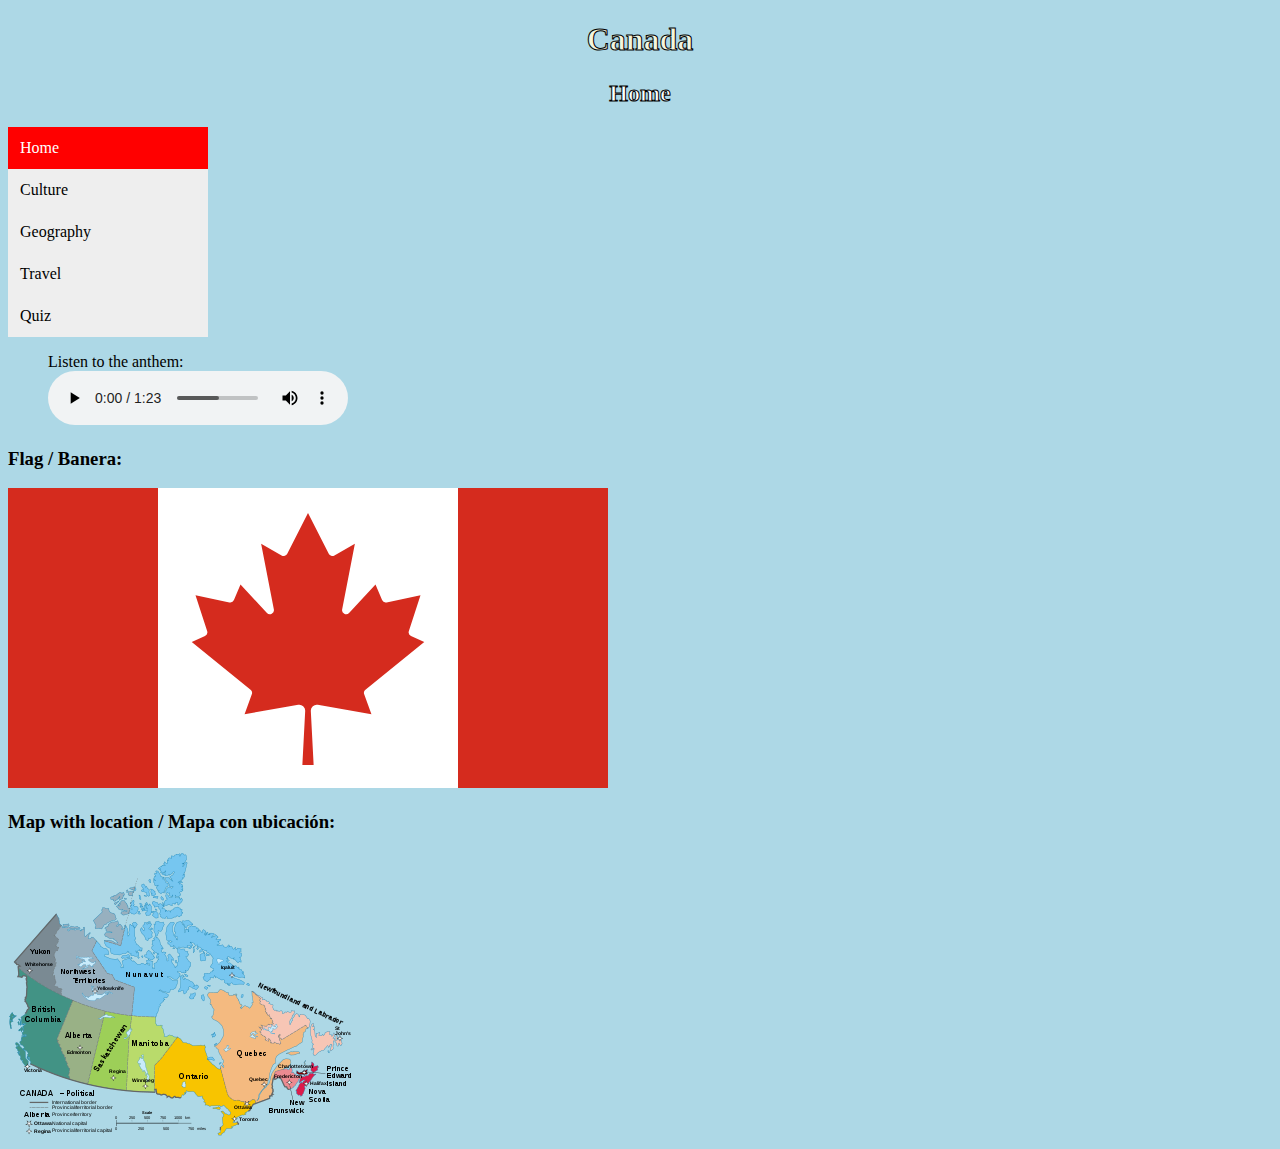
<file: index.html>
<!DOCTYPE html>
<html lang="en">
<head>
    <meta charset="UTF-8">
    <link rel="stylesheet" href="style.css">
    <title>Canada</title>
</head>

<body>
<h1>
    Canada
</h1>
<h2>
    Home
</h2>

<div class="vertical-menu">
    <a href="index.html" class="active">Home</a>
    <a href="page1.html">Culture</a>
    <a href="page2.html">Geography</a>
    <a href="page3.html">Travel</a>
    <a href="quiz.html">Quiz</a>
</div>
<figure>
    <figcaption>Listen to the anthem:</figcaption>
    <audio
            controls
            src="O_Canada.mp3">
        Your browser does not support the
        <code>audio</code> element.
    </audio>
</figure>

<h3>Flag / Banera:</h3>
<img src="Flag_of_Canada.svg" height="300" width="600" alt="Map of Canada">

<h3>Map with location / Mapa con ubicación:</h3>
<img src="map.png" alt="Map of Canada">

</body>
</html>
</file>
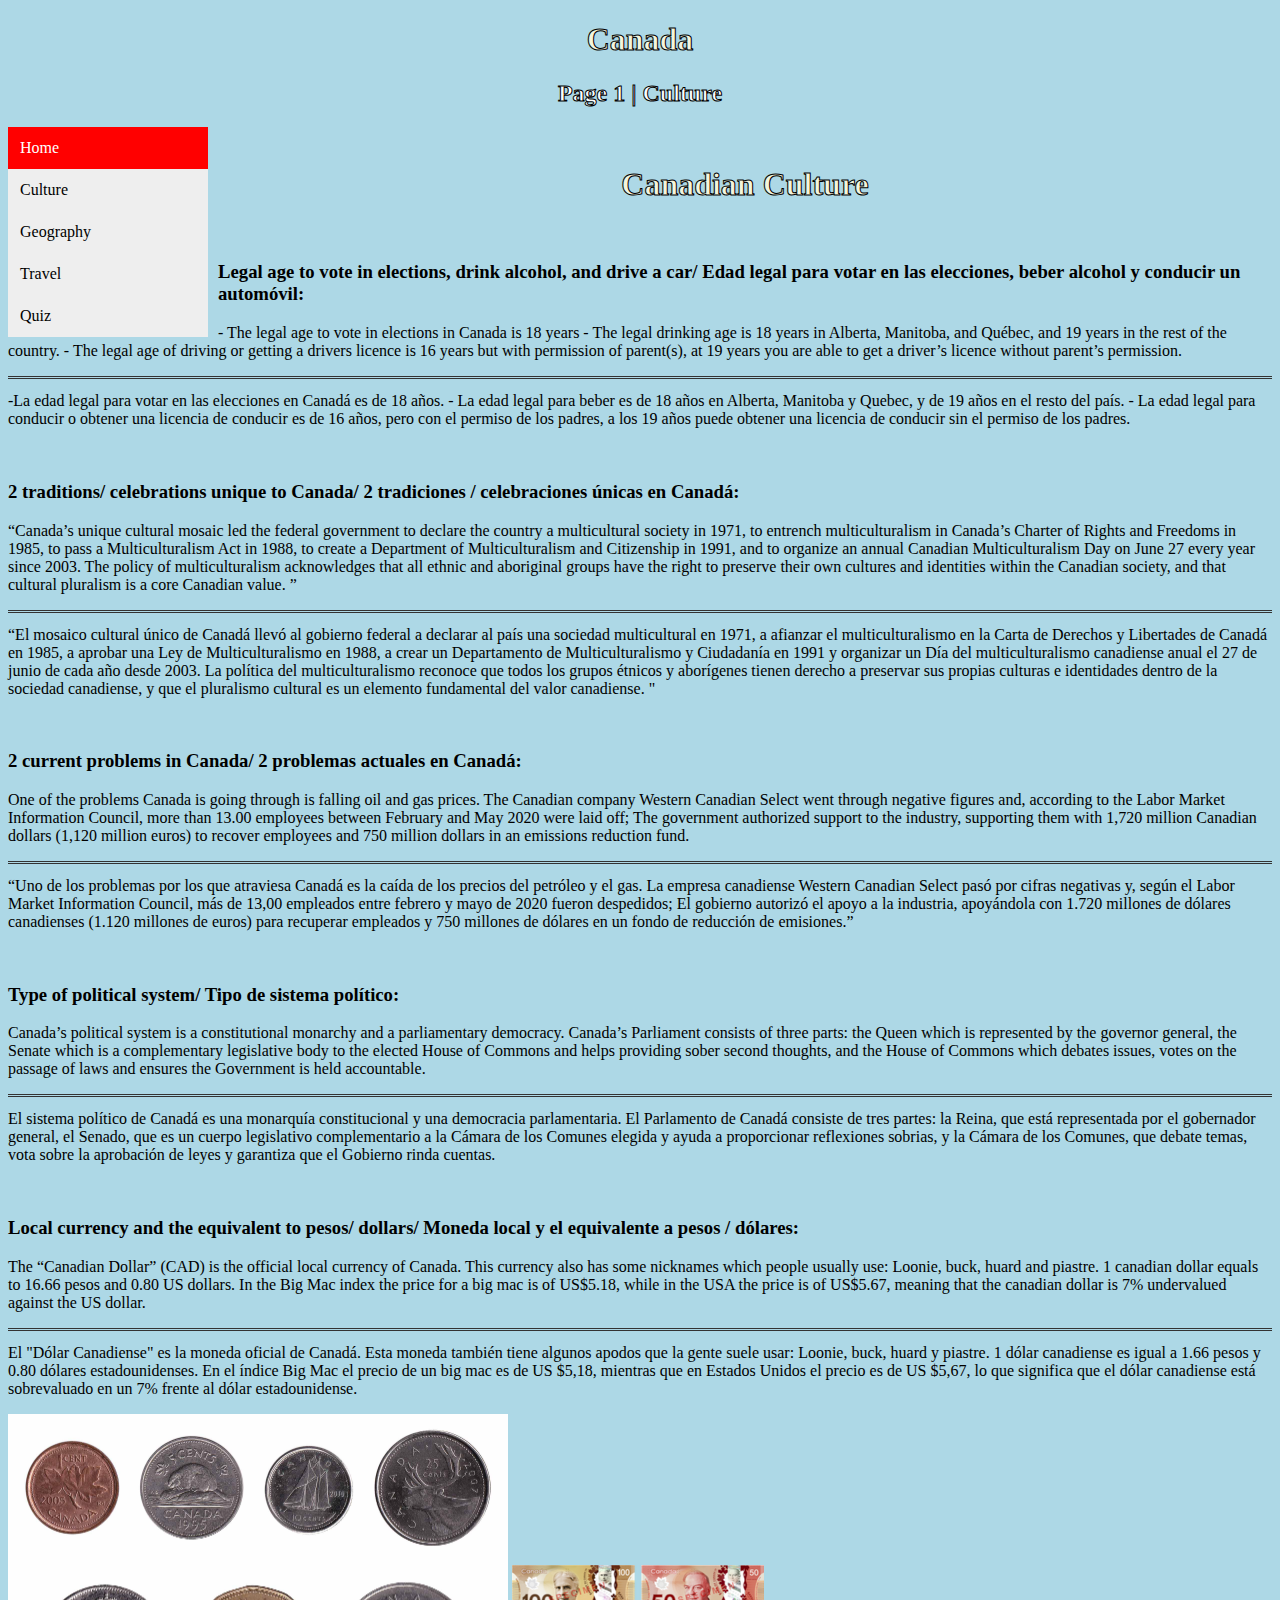
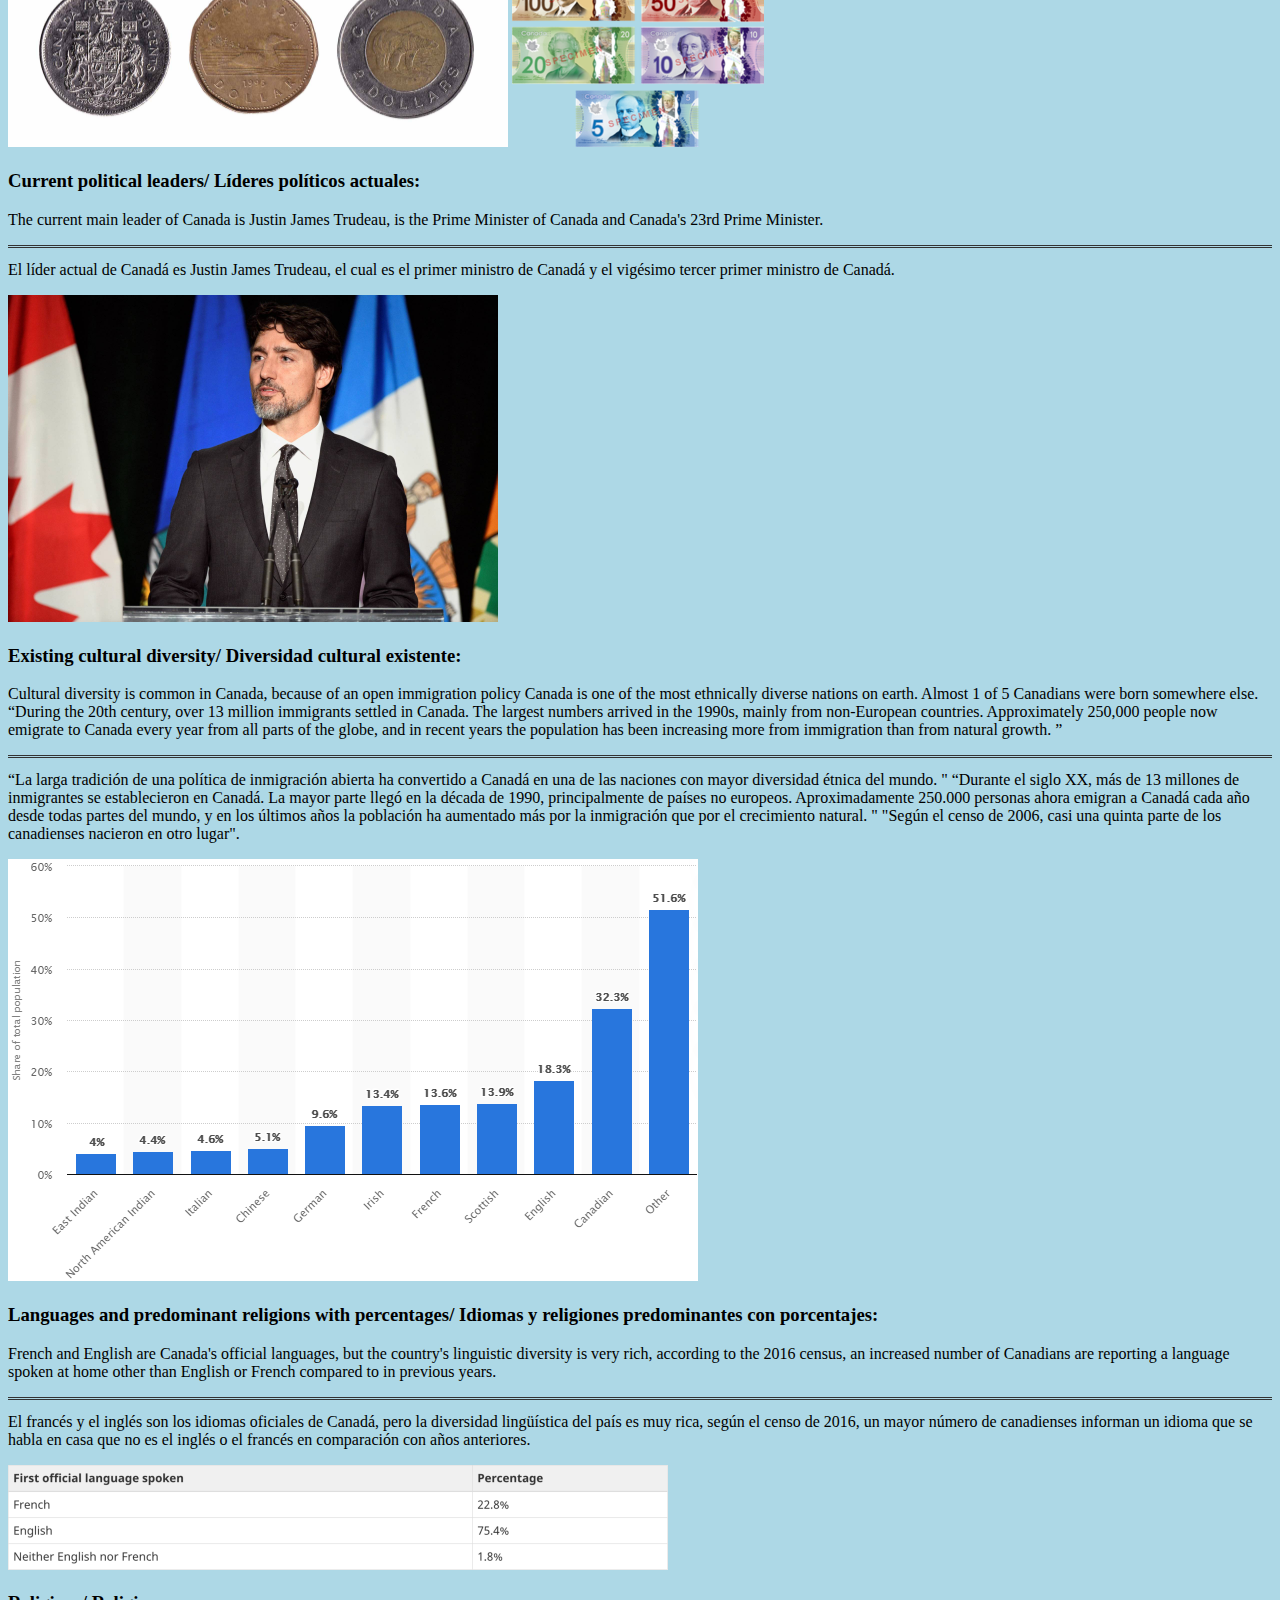
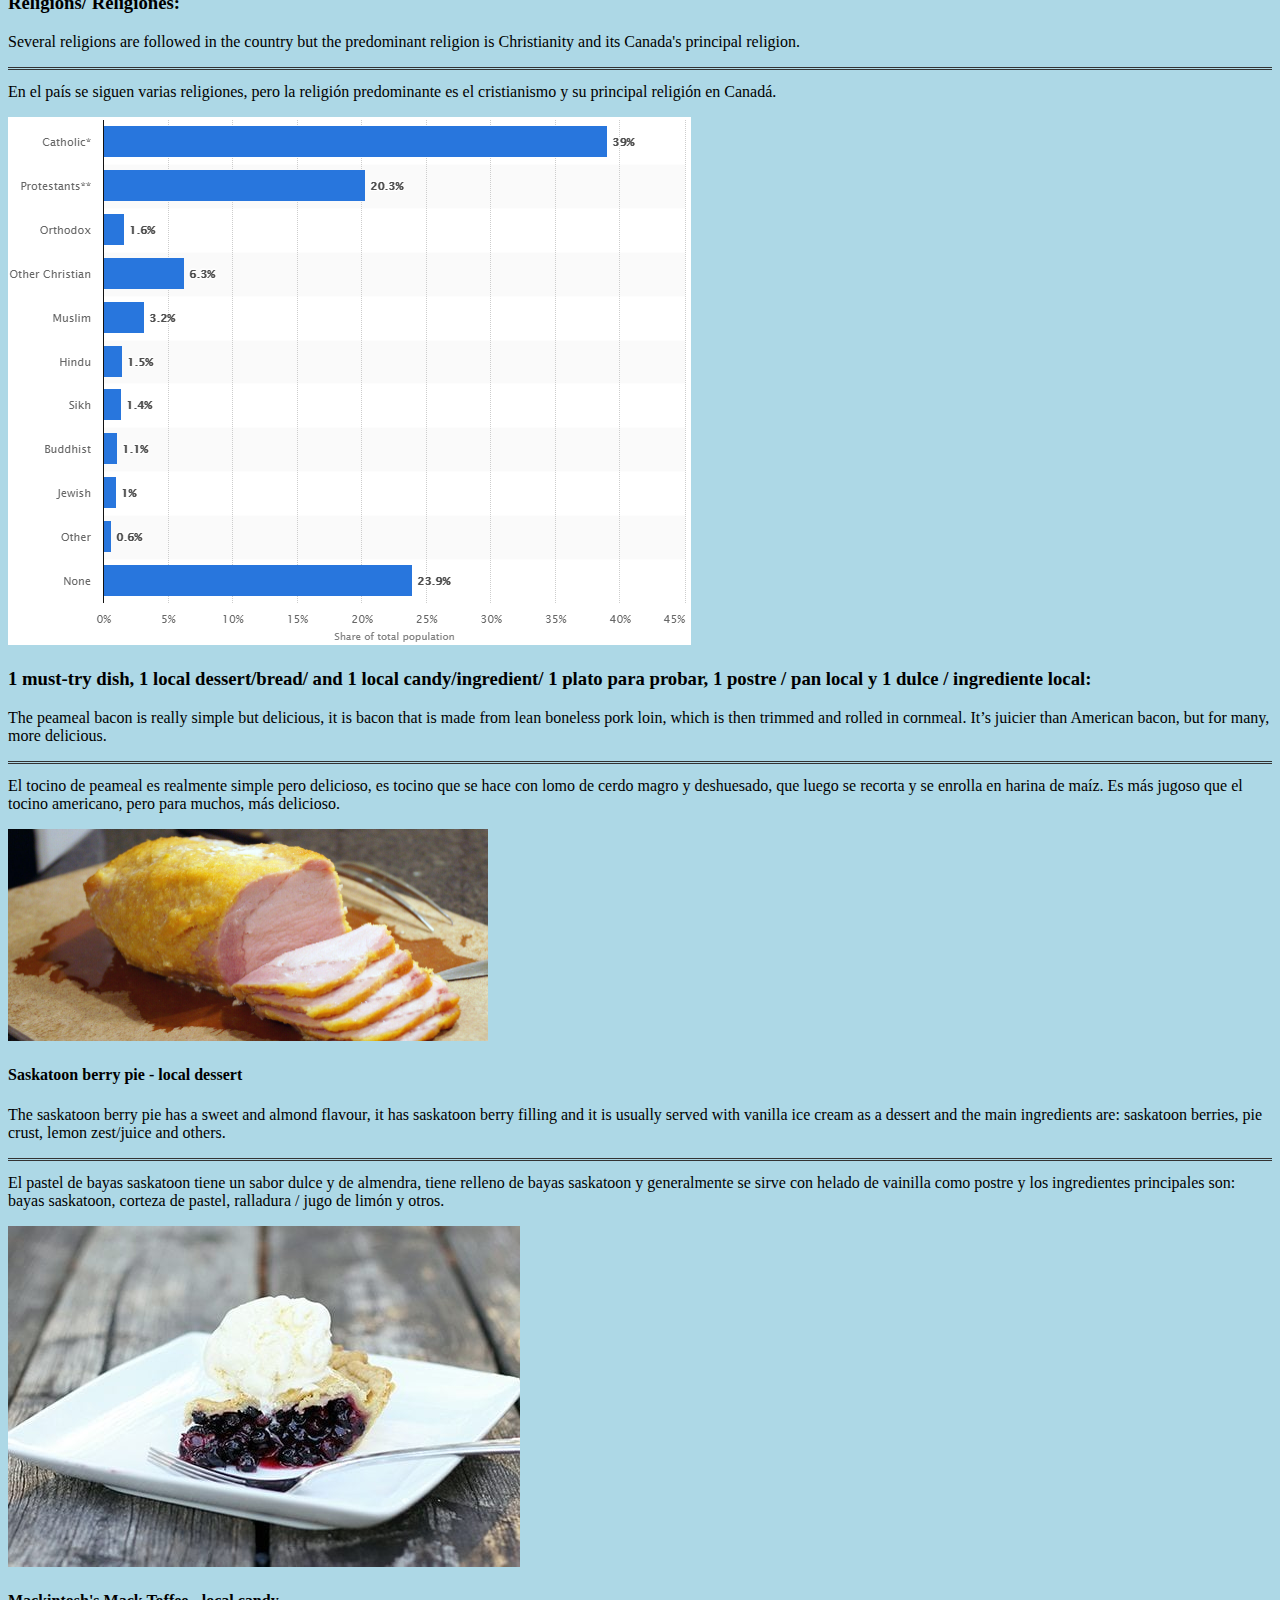
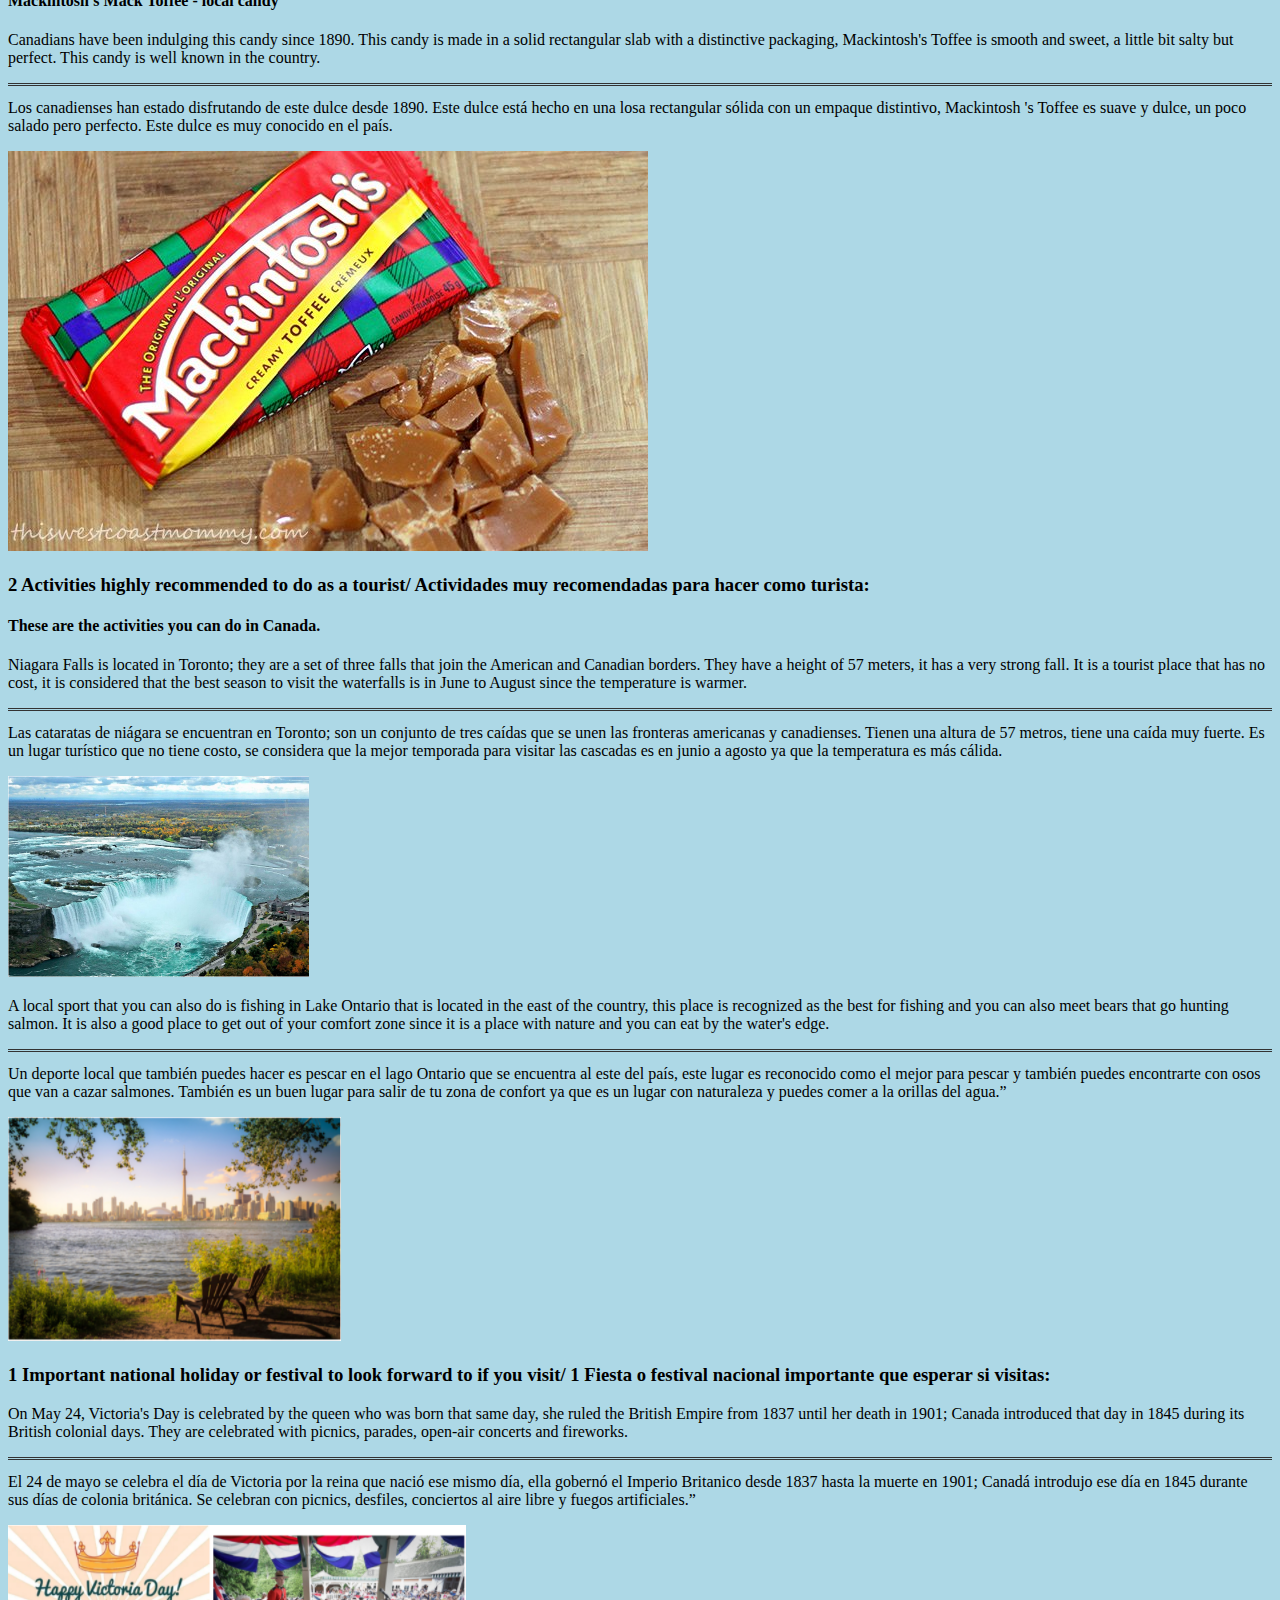
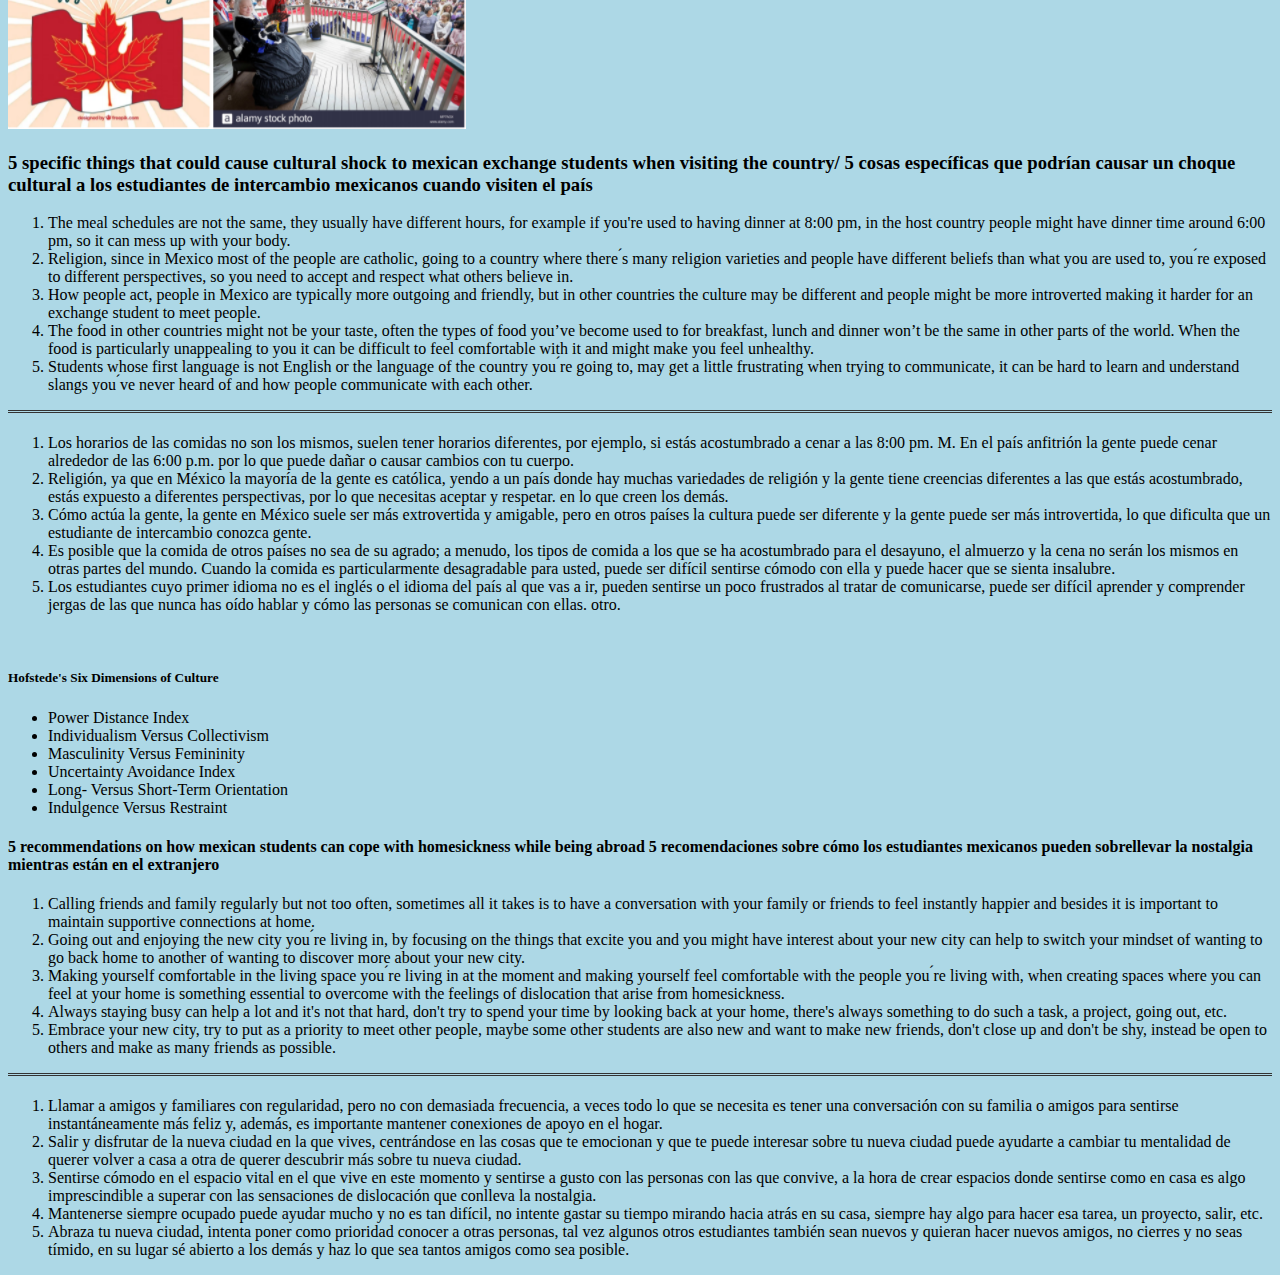
<file: page1.html>
<!DOCTYPE html>
<html lang="en">
<head>
    <meta charset="UTF-8">
    <link rel="stylesheet" href="style.css">
    <title>Canada | Page 1 | Culture</title>
</head>
<body>
<h1>
    Canada
</h1>
<h2>
    Page 1 | Culture
</h2>
<div id="floatLeft" class="vertical-menu">
    <a href="index.html" class="active">Home</a>
    <a href="page1.html">Culture</a>
    <a href="page2.html">Geography</a>
    <a href="page3.html">Travel</a>
    <a href="quiz.html">Quiz</a>
</div>
<br>
<h1>Canadian Culture</h1>
<br>

<h3>Legal age to vote in elections, drink alcohol, and drive a car/
    Edad legal para votar en las elecciones, beber alcohol y conducir un
    automóvil:</h3>
<p>

    - The legal age to vote in elections in Canada is 18 years
    - The legal drinking age is 18 years in Alberta, Manitoba, and Québec, and 19
    years in the rest of the country.
    - The legal age of driving or getting a drivers licence is 16 years but with
    permission of parent(s), at 19 years you are able to get a driver’s licence
    without parent’s permission.
    <hr>
-La edad legal para votar en las elecciones en Canadá es de 18 años.
- La edad legal para beber es de 18 años en Alberta, Manitoba y Quebec, y de
19 años en el resto del país.
- La edad legal para conducir o obtener una licencia de conducir es de 16
años, pero con el permiso de los padres, a los 19 años puede obtener una
licencia de conducir sin el permiso de los padres.
</p>
<br>

<h3>
    2 traditions/ celebrations unique to Canada/
    2 tradiciones / celebraciones únicas en Canadá:
</h3>
<p>
    “Canada’s unique cultural mosaic led the federal government to declare the country
    a multicultural society in 1971, to entrench multiculturalism in Canada’s Charter of
    Rights and Freedoms in 1985, to pass a Multiculturalism Act in 1988, to create a
    Department of Multiculturalism and Citizenship in 1991, and to organize an annual
    Canadian Multiculturalism Day on June 27 every year since 2003. The policy of
    multiculturalism acknowledges that all ethnic and aboriginal groups have the right to
    preserve their own cultures and identities within the Canadian society, and that
    cultural pluralism is a core Canadian value. ”
    <hr>
“El mosaico cultural único de Canadá llevó al gobierno federal a declarar al país una
sociedad multicultural en 1971, a afianzar el multiculturalismo en la Carta de
Derechos y Libertades de Canadá en 1985, a aprobar una Ley de Multiculturalismo
en 1988, a crear un Departamento de Multiculturalismo y Ciudadanía en 1991 y
organizar un Día del multiculturalismo canadiense anual el 27 de junio de cada año
desde 2003. La política del multiculturalismo reconoce que todos los grupos étnicos
y aborígenes tienen derecho a preservar sus propias culturas e identidades dentro
de la sociedad canadiense, y que el pluralismo cultural es un elemento fundamental
del valor canadiense. "
</p>
<br>

<h3>
    2 current problems in Canada/
    2 problemas actuales en Canadá:
</h3>
<p>
    One of the problems Canada is going through is falling oil and gas prices.
    The Canadian company Western Canadian Select went through negative figures
    and, according to the Labor Market Information Council, more than 13.00 employees
    between February and May 2020 were laid off; The government authorized support
    to the industry, supporting them with 1,720 million Canadian dollars (1,120 million
    euros) to recover employees and 750 million dollars in an emissions reduction fund.
   <hr>
    “Uno de los problemas por los que atraviesa Canadá es la caída de los precios del
    petróleo y el gas.
    La empresa canadiense Western Canadian Select pasó por cifras negativas y,
    según el Labor Market Information Council, más de 13,00 empleados entre febrero y
    mayo de 2020 fueron despedidos; El gobierno autorizó el apoyo a la industria,
    apoyándola con 1.720 millones de dólares canadienses (1.120 millones de euros)
    para recuperar empleados y 750 millones de dólares en un fondo de reducción de
    emisiones.”
</p>
<br>
<h3>
    Type of political system/
    Tipo de sistema político:
</h3>
<p>
    Canada’s political system is a constitutional monarchy and a parliamentary
    democracy. Canada’s Parliament consists of three parts: the Queen which is
    represented by the governor general, the Senate which is a complementary
    legislative body to the elected House of Commons and helps providing sober second
    thoughts, and the House of Commons which debates issues, votes on the passage
    of laws and ensures the Government is held accountable.
<hr>
El sistema político de Canadá es una monarquía constitucional y una democracia
parlamentaria. El Parlamento de Canadá consiste de tres partes: la Reina, que está
representada por el gobernador general, el Senado, que es un cuerpo legislativo
complementario a la Cámara de los Comunes elegida y ayuda a proporcionar
reflexiones sobrias, y la Cámara de los Comunes, que debate temas, vota sobre la
aprobación de leyes y garantiza que el Gobierno rinda cuentas.
</p>
<br>

<h3>
    Local currency and the equivalent to pesos/ dollars/
    Moneda local y el equivalente a pesos / dólares:
</h3>
<p>
    The “Canadian Dollar” (CAD) is the official local currency of Canada. This currency
    also has some nicknames which people usually use: Loonie, buck, huard and
    piastre. 1 canadian dollar equals to 16.66 pesos and 0.80 US dollars.
    In the Big Mac index the price for a big mac is of US$5.18, while in the USA the price
    is of US$5.67, meaning that the canadian dollar is 7% undervalued against the US
    dollar.
<hr>
El "Dólar Canadiense" es la moneda oficial de Canadá. Esta moneda también tiene
algunos apodos que la gente suele usar: Loonie, buck, huard y piastre. 1 dólar
canadiense es igual a 1.66 pesos y 0.80 dólares estadounidenses. En el índice Big
Mac el precio de un big mac es de US $5,18, mientras que en Estados Unidos el
precio es de US $5,67, lo que significa que el dólar canadiense está sobrevaluado
en un 7% frente al dólar estadounidense.
</p>
<img src="image%206.jpg" width="500" height="333.5" alt="coins">
<img src="image%207.png" alt="bills">
<br>

<h3>
    Current political leaders/
    Líderes políticos actuales:
</h3>
<p>
    The current main leader of Canada is Justin James Trudeau, is the Prime Minister of
    Canada and Canada's 23rd Prime Minister.
<hr>
El líder actual de Canadá es Justin James Trudeau, el cual es el primer ministro de
Canadá y el vigésimo tercer primer ministro de Canadá.
</p>
<img src="image%205.jpg" width="490" height="327" alt="Leader">
<br>

<h3>
    Existing cultural diversity/
    Diversidad cultural existente:
</h3>
<p>
    Cultural diversity is common in Canada, because of an open immigration policy
    Canada is one of the most ethnically diverse nations on earth. Almost 1 of 5
    Canadians were born somewhere else.
    “During the 20th century, over 13 million immigrants settled in Canada. The largest
    numbers arrived in the 1990s, mainly from non-European countries. Approximately
    250,000 people now emigrate to Canada every year from all parts of the globe, and
    in recent years the population has been increasing more from immigration than from
    natural growth. ”
<hr>
    “La larga tradición de una política de inmigración abierta ha convertido a Canadá en
    una de las naciones con mayor diversidad étnica del mundo. "
    “Durante el siglo XX, más de 13 millones de inmigrantes se establecieron en
    Canadá. La mayor parte llegó en la década de 1990, principalmente de países no
    europeos. Aproximadamente 250.000 personas ahora emigran a Canadá cada año
    desde todas partes del mundo, y en los últimos años la población ha aumentado
    más por la inmigración que por el crecimiento natural. "
    "Según el censo de 2006, casi una quinta parte de los canadienses nacieron en otro
    lugar".
</p>
<img src="stat1.png">
<br>

<h3>
    Languages and predominant religions with percentages/
    Idiomas y religiones predominantes con porcentajes:
</h3>
<p>
    French and English are Canada's official languages, but the country's linguistic
    diversity is very rich, according to the 2016 census, an increased number of
    Canadians are reporting a language spoken at home other than English or French
    compared to in previous years.
<hr>
    El francés y el inglés son los idiomas oficiales de Canadá, pero la diversidad
    lingüística del país es muy rica, según el censo de 2016, un mayor número de
    canadienses informan un idioma que se habla en casa que no es el inglés o el
    francés en comparación con años anteriores.
</p>
<img src="stat2.png">
<br>

<h3>
    Religions/ Religiones:
</h3>
<p>
    Several religions are followed in the country but the predominant religion is
    Christianity and its Canada's principal religion.
<hr>
    En el país se siguen varias religiones, pero la religión predominante es el
    cristianismo y su principal religión en Canadá.
</p>
<img src="stat3.png">
<br>

<h3>
    1 must-try dish, 1 local dessert/bread/ and 1 local candy/ingredient/
    1 plato para probar, 1 postre / pan local y 1 dulce / ingrediente local:
</h3>
<p>
    The peameal bacon is really simple but delicious, it is bacon that is made from
    lean boneless pork loin, which is then trimmed and rolled in cornmeal. It’s
    juicier than American bacon, but for many, more delicious.
<hr>
El tocino de peameal es realmente simple pero delicioso, es tocino que se
hace con lomo de cerdo magro y deshuesado, que luego se recorta y se
enrolla en harina de maíz. Es más jugoso que el tocino americano, pero para
muchos, más delicioso.
</p>
<img src="image%2015.jpg" width="480" height="212.5">
<br>
<h4>Saskatoon berry pie - local dessert</h4>
<p>The saskatoon berry pie has a sweet and almond flavour, it has saskatoon
    berry filling and it is usually served with vanilla ice cream as a dessert and the
    main ingredients are: saskatoon berries, pie crust, lemon zest/juice and
    others.
<hr>
El pastel de bayas saskatoon tiene un sabor dulce y de almendra, tiene
relleno de bayas saskatoon y generalmente se sirve con helado de vainilla
como postre y los ingredientes principales son: bayas saskatoon, corteza de
pastel, ralladura / jugo de limón y otros.</p>
<img src="image%2016.jpg">
<br>
<h4>Mackintosh's Mack Toffee - local candy</h4>
<p>Canadians have been indulging this candy since 1890. This candy is made in
    a solid rectangular slab with a distinctive packaging, Mackintosh's Toffee is
    smooth and sweet, a little bit salty but perfect. This candy is well known in the
    country.
<hr>
Los canadienses han estado disfrutando de este dulce desde 1890. Este
dulce está hecho en una losa rectangular sólida con un empaque distintivo,
Mackintosh 's Toffee es suave y dulce, un poco salado pero perfecto. Este
dulce es muy conocido en el país.
</p>
<img src="image%2017.jpg">
<br>
<h3>2 Activities highly recommended to do as a tourist/
    Actividades muy recomendadas para hacer como turista:</h3>
<h4>These are the activities you can do in Canada.</h4>
<p>
    Niagara Falls is located in Toronto; they are a set of three falls that join the American
    and Canadian borders. They have a height of 57 meters, it has a very strong fall.
    It is a tourist place that has no cost, it is considered that the best season to visit the
    waterfalls is in June to August since the temperature is warmer.
    <hr>
    Las cataratas de niágara se encuentran en Toronto; son un conjunto de tres caídas
    que se unen las fronteras americanas y canadienses. Tienen una altura de 57
    metros, tiene una caída muy fuerte.
    Es un lugar turístico que no tiene costo, se considera que la mejor temporada para
    visitar las cascadas es en junio a agosto ya que la temperatura es más cálida.
</p>
<img src="image%2018.png">
<br>
<p>A local sport that you can also do is fishing in Lake Ontario that is located in the east
    of the country, this place is recognized as the best for fishing and you can also meet
    bears that go hunting salmon. It is also a good place to get out of your comfort zone
    since it is a place with nature and you can eat by the water's edge.
   <hr>
    Un deporte local que también puedes hacer es pescar en el lago Ontario que se
    encuentra al este del país, este lugar es reconocido como el mejor para pescar y
    también puedes encontrarte con osos que van a cazar salmones. También es un
    buen lugar para salir de tu zona de confort ya que es un lugar con naturaleza y
    puedes comer a la orillas del agua.”
</p>
<img src="image%2019.png">
<br>
<h3>
    1 Important national holiday or festival to look forward to if you visit/
    1 Fiesta o festival nacional importante que esperar si visitas:
</h3>
<p>
    On May 24, Victoria's Day is celebrated by the queen who was born that same day,
    she ruled the British Empire from 1837 until her death in 1901; Canada introduced
    that day in 1845 during its British colonial days.
    They are celebrated with picnics, parades, open-air concerts and fireworks.
<hr>
    El 24 de mayo se celebra el día de Victoria por la reina que nació ese mismo día,
    ella gobernó el Imperio Britanico desde 1837 hasta la muerte en 1901; Canadá
    introdujo ese día en 1845 durante sus días de colonia británica.
    Se celebran con picnics, desfiles, conciertos al aire libre y fuegos artificiales.”
</p>
<img src="image%2020.png">

<h3>5 specific things that could cause cultural shock to mexican exchange
    students when visiting the country/
    5 cosas específicas que podrían causar un choque cultural a los estudiantes
    de intercambio mexicanos cuando visiten el país
</h3>
<p>
    <ol>
    <li>The meal schedules are not the same, they usually have different hours, for
        example if you're used to having dinner at 8:00 pm, in the host country people
        might have dinner time around 6:00 pm, so it can mess up with your body.</li>
    <li>Religion, since in Mexico most of the people are catholic, going to a country
        where there ́s many religion varieties and people have different beliefs than
        what you are used to, you ́re exposed to different perspectives, so you need
        to accept and respect what others believe in.</li>
    <li>How people act, people in Mexico are typically more outgoing and friendly, but
        in other countries the culture may be different and people might be more
        introverted making it harder for an exchange student to meet people.</li>
    <li>The food in other countries might not be your taste, often the types of food
        you’ve become used to for breakfast, lunch and dinner won’t be the same in
        other parts of the world. When the food is particularly unappealing to you it
        can be difficult to feel comfortable with it and might make you feel unhealthy.</li>
    <li>Students whose first language is not English or the language of the country
        you ́re going to, may get a little frustrating when trying to communicate, it can
        be hard to learn and understand slangs you ́ve never heard of and how
        people communicate with each other.</li>
</ol>
<hr>
<ol>
    <li>Los horarios de las comidas no son los mismos, suelen tener horarios
        diferentes, por ejemplo, si estás acostumbrado a cenar a las 8:00 pm. M. En
        el país anfitrión la gente puede cenar alrededor de las 6:00 p.m. por lo que
        puede dañar o causar cambios con tu cuerpo.</li>
    <li>Religión, ya que en México la mayoría de la gente es católica, yendo a un
        país donde hay muchas variedades de religión y la gente tiene creencias
        diferentes a las que estás acostumbrado, estás expuesto a diferentes
        perspectivas, por lo que necesitas aceptar y respetar. en lo que creen los
        demás.</li>
    <li>Cómo actúa la gente, la gente en México suele ser más extrovertida y
        amigable, pero en otros países la cultura puede ser diferente y la gente
        puede ser más introvertida, lo que dificulta que un estudiante de intercambio
        conozca gente.</li>
    <li>Es posible que la comida de otros países no sea de su agrado; a menudo, los
        tipos de comida a los que se ha acostumbrado para el desayuno, el almuerzo
        y la cena no serán los mismos en otras partes del mundo. Cuando la comida
        es particularmente desagradable para usted, puede ser difícil sentirse
        cómodo con ella y puede hacer que se sienta insalubre.</li>
    <li>Los estudiantes cuyo primer idioma no es el inglés o el idioma del país al que
        vas a ir, pueden sentirse un poco frustrados al tratar de comunicarse, puede
        ser difícil aprender y comprender jergas de las que nunca has oído hablar y
        cómo las personas se comunican con ellas. otro.</li>
</ol>
</p>
<br>

<h5>Hofstede's Six Dimensions of Culture</h5>
<p>
<ul>
    <li>Power Distance Index</li>
    <li> Individualism Versus Collectivism</li>
    <li> Masculinity Versus Femininity</li>
    <li> Uncertainty Avoidance Index</li>
    <li> Long- Versus Short-Term Orientation</li>
    <li> Indulgence Versus Restraint</li>
</ul>
</p>
<h4>5 recommendations on how mexican students can cope with homesickness
    while being abroad
    5 recomendaciones sobre cómo los estudiantes mexicanos pueden
    sobrellevar la nostalgia mientras están en el extranjero</h4>
<p>
    <ol>
    <li> Calling friends and family regularly but not too often, sometimes all it takes is
    to have a conversation with your family or friends to feel instantly happier and
    besides it is important to maintain supportive connections at home.</li>
    <li> Going out and enjoying the new city you ́re living in, by focusing on the things
    that excite you and you might have interest about your new city can help to
    switch your mindset of wanting to go back home to another of wanting to
    discover more about your new city.</li>
    <li> Making yourself comfortable in the living space you ́re living in at the moment
    and making yourself feel comfortable with the people you ́re living with, when
    creating spaces where you can feel at your home is something essential to
    overcome with the feelings of dislocation that arise from homesickness.</li>
    <li> Always staying busy can help a lot and it's not that hard, don't try to spend
    your time by looking back at your home, there's always something to do such
    a task, a project, going out, etc.</li>
    <li> Embrace your new city, try to put as a priority to meet other people, maybe
    some other students are also new and want to make new friends, don't close
    up and don't be shy, instead be open to others and make as many friends as
    possible.</li>
</ol>
    <hr>
<ol>
    <li> Llamar a amigos y familiares con regularidad, pero no con demasiada
    frecuencia, a veces todo lo que se necesita es tener una conversación con su
    familia o amigos para sentirse instantáneamente más feliz y, además, es
    importante mantener conexiones de apoyo en el hogar.</li>
    <li> Salir y disfrutar de la nueva ciudad en la que vives, centrándose en las cosas
    que te emocionan y que te puede interesar sobre tu nueva ciudad puede
    ayudarte a cambiar tu mentalidad de querer volver a casa a otra de querer
    descubrir más sobre tu nueva ciudad.</li>
    <li> Sentirse cómodo en el espacio vital en el que vive en este momento y
    sentirse a gusto con las personas con las que convive, a la hora de crear
    espacios donde sentirse como en casa es algo imprescindible a superar con
    las sensaciones de dislocación que conlleva la nostalgia.</li>
    <li> Mantenerse siempre ocupado puede ayudar mucho y no es tan difícil, no
    intente gastar su tiempo mirando hacia atrás en su casa, siempre hay algo
    para hacer esa tarea, un proyecto, salir, etc.</li>
    <li> Abraza tu nueva ciudad, intenta poner como prioridad conocer a otras
    personas, tal vez algunos otros estudiantes también sean nuevos y quieran
    hacer nuevos amigos, no cierres y no seas tímido, en su lugar sé abierto a los
    demás y haz lo que sea tantos amigos como sea posible.</li>
</ol>
</p>
</body>
</html>
</file>
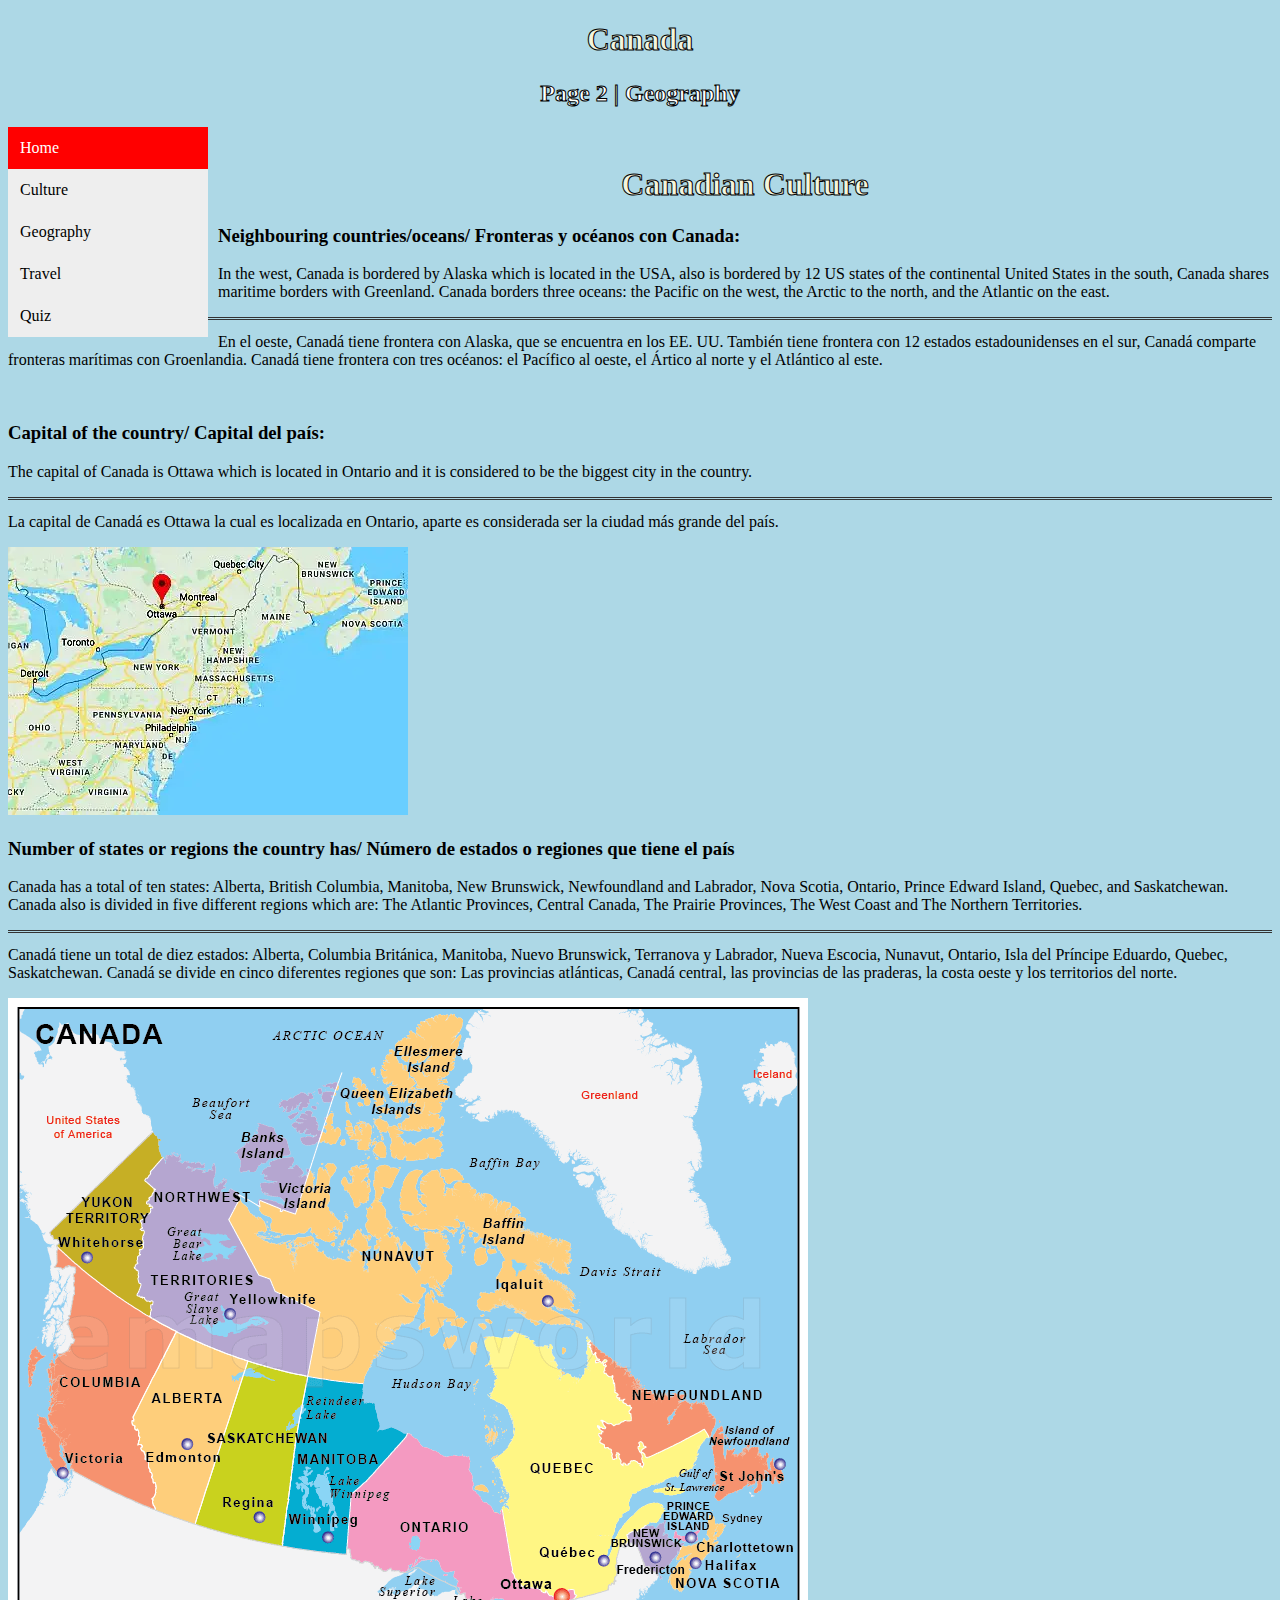
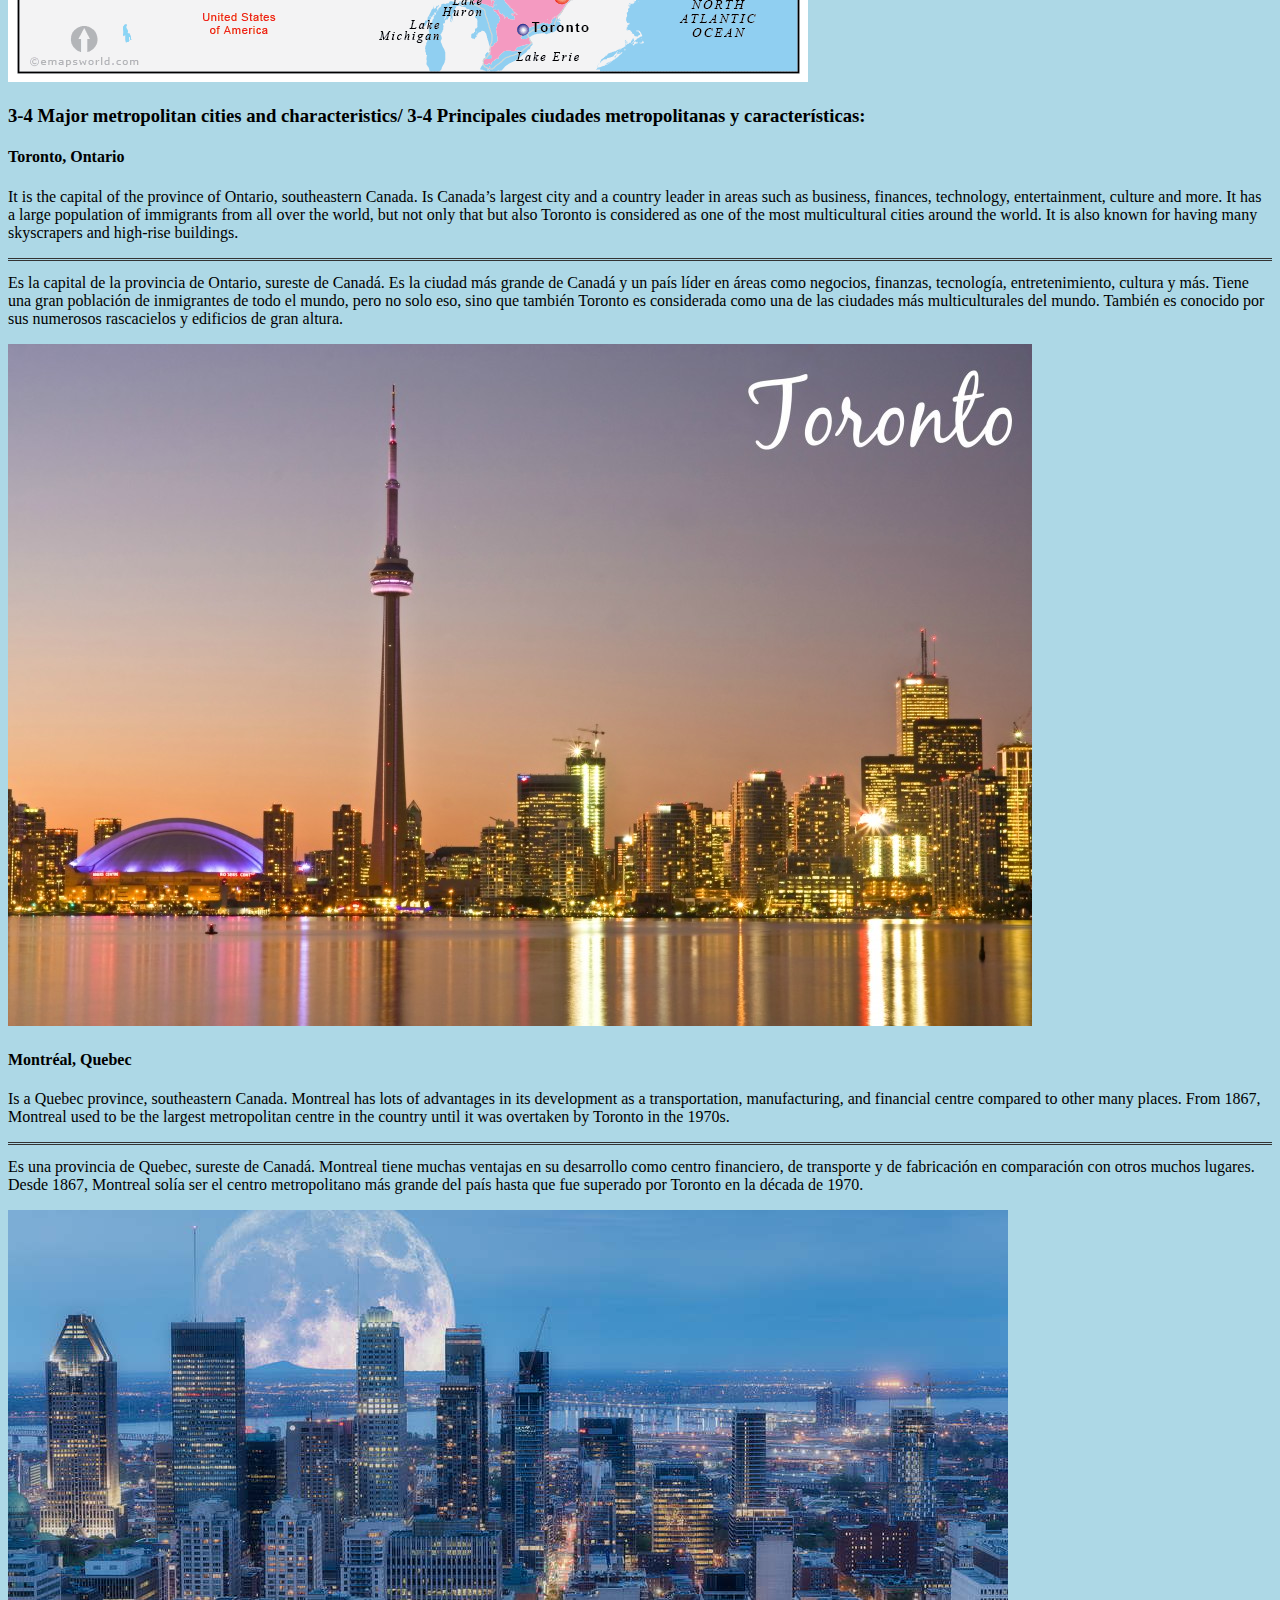
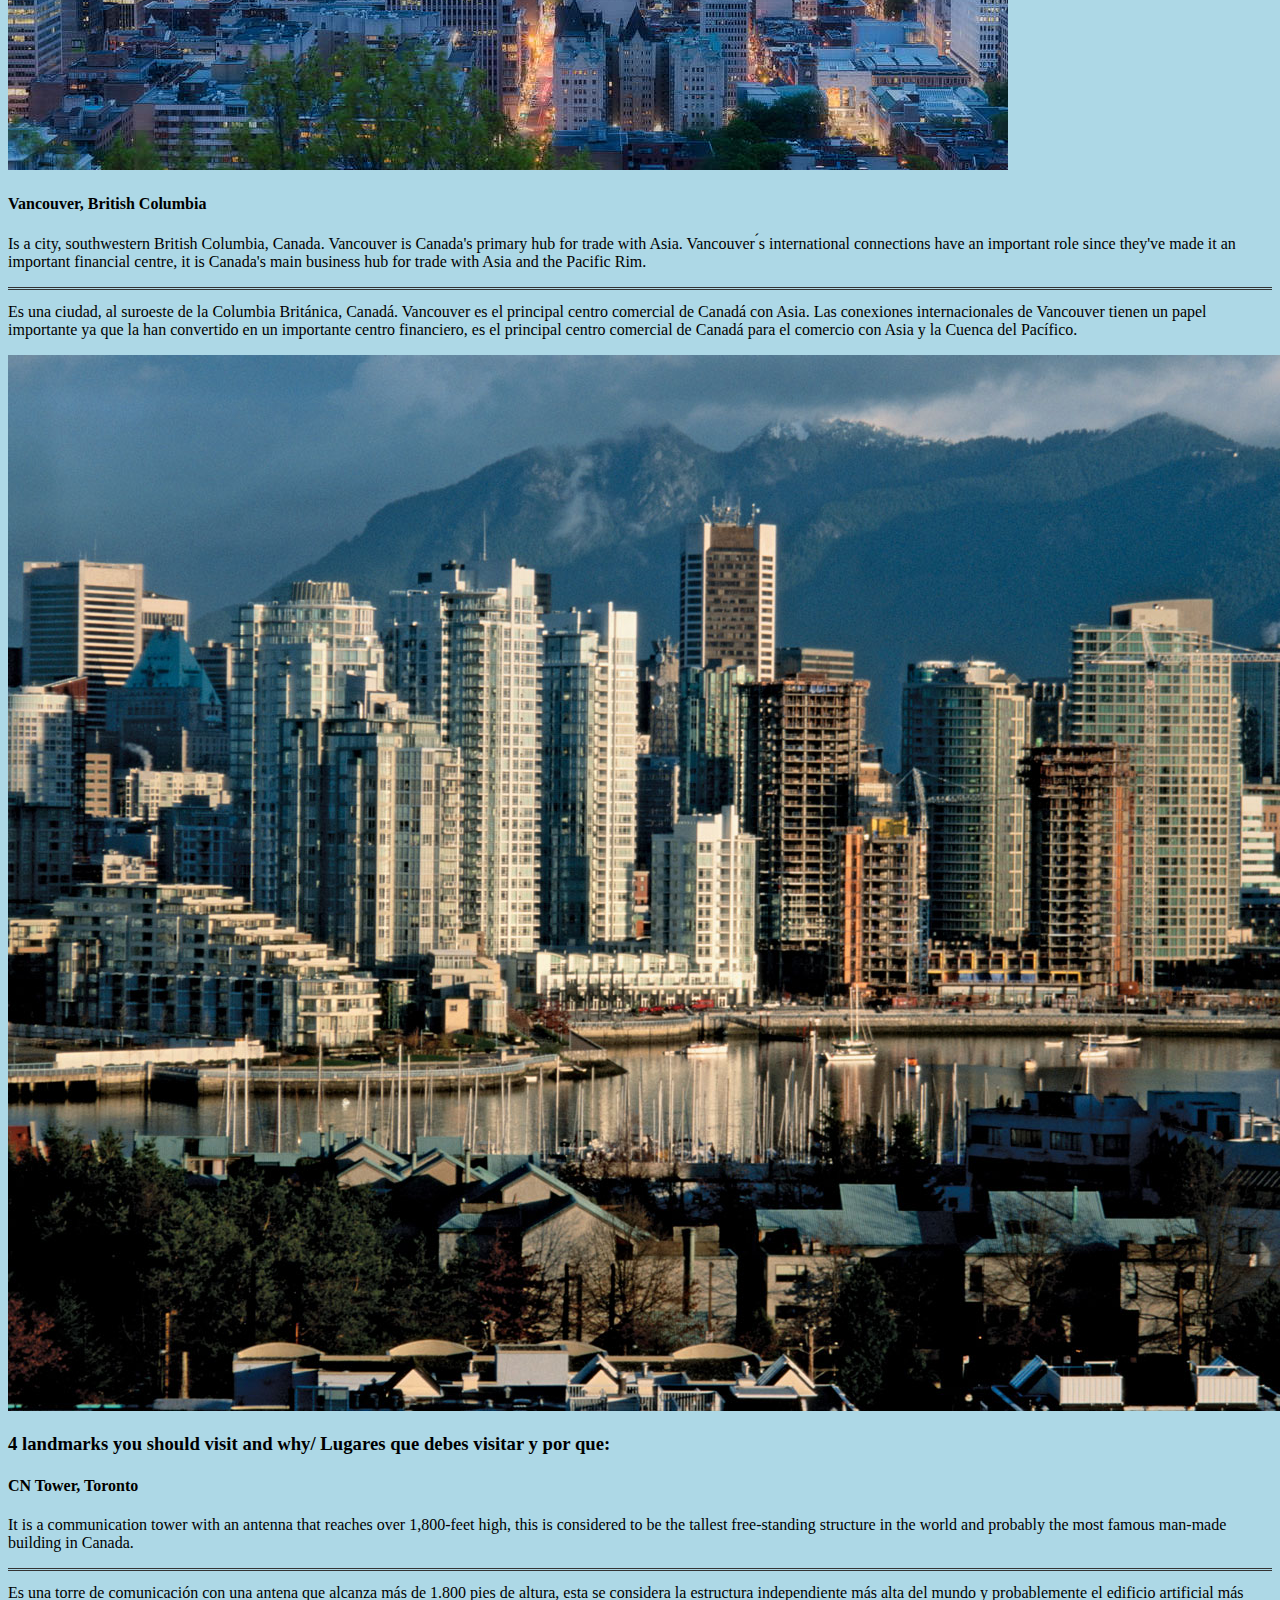
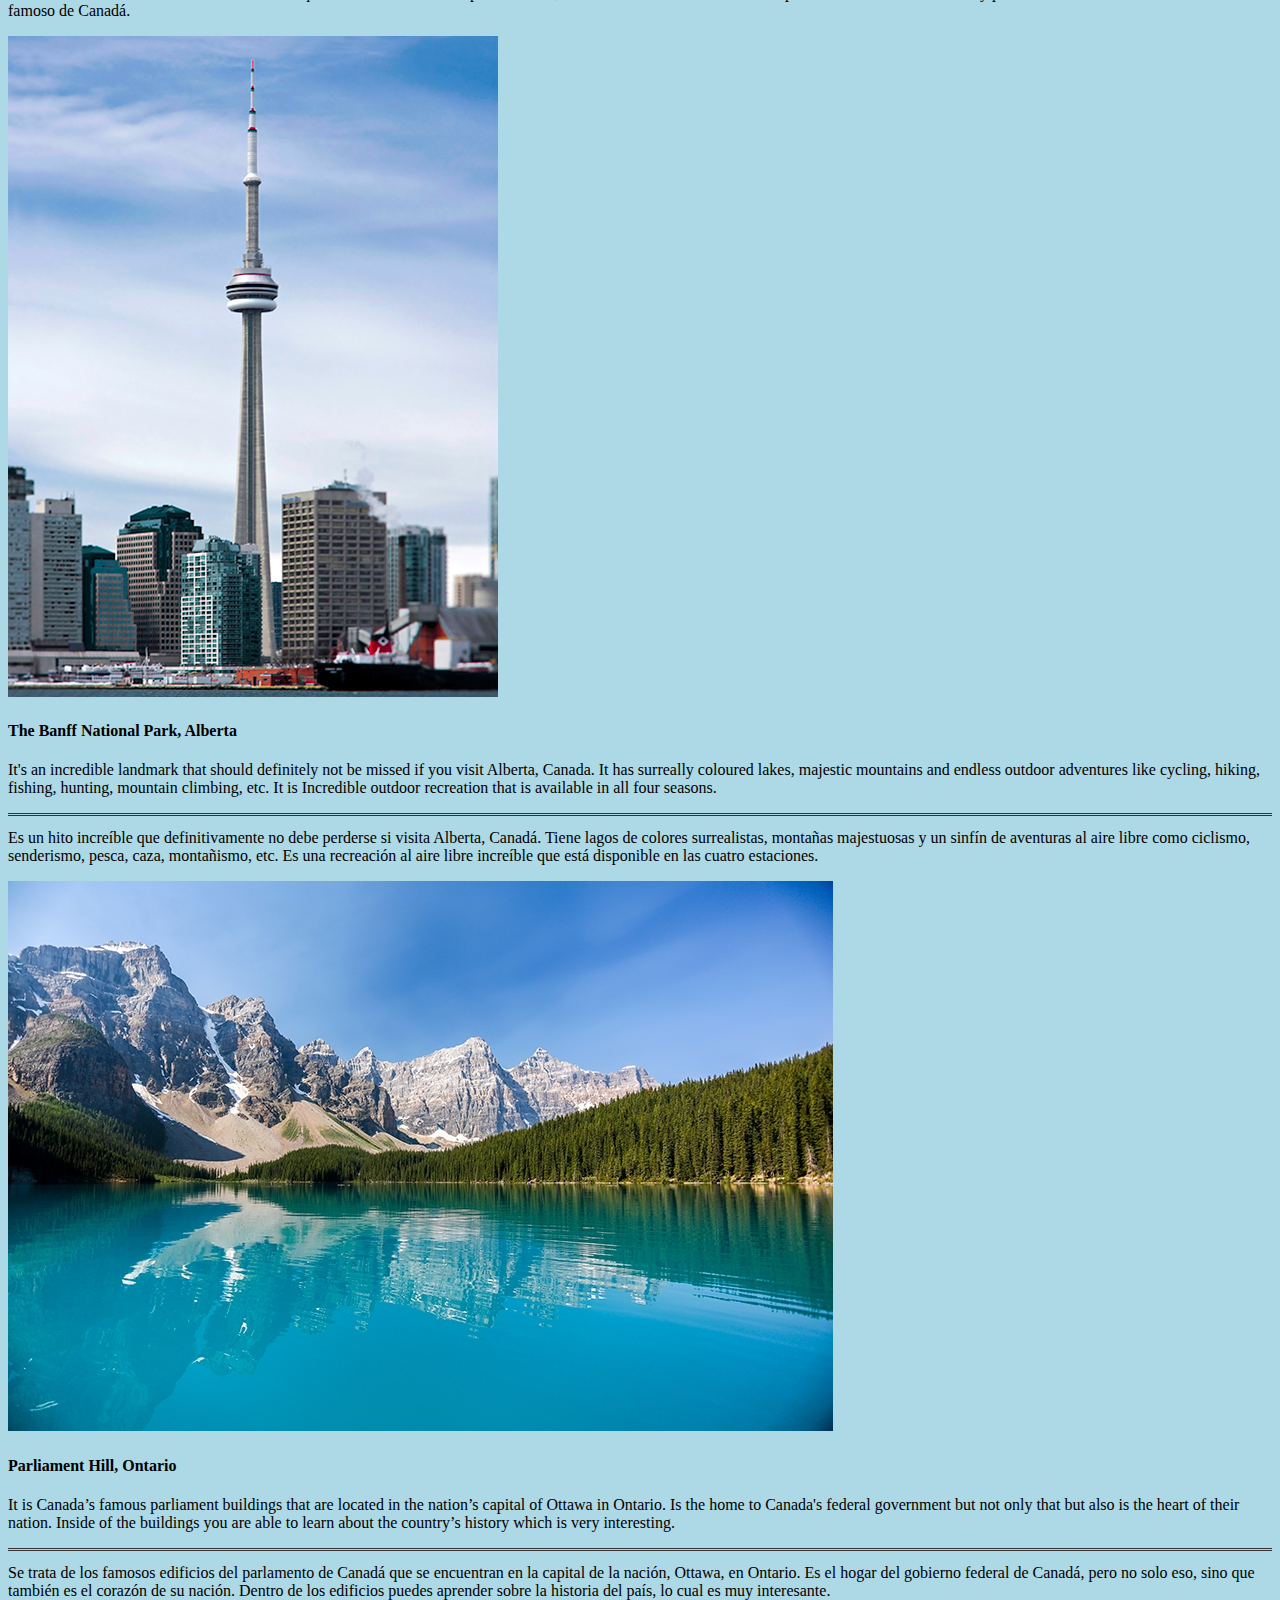
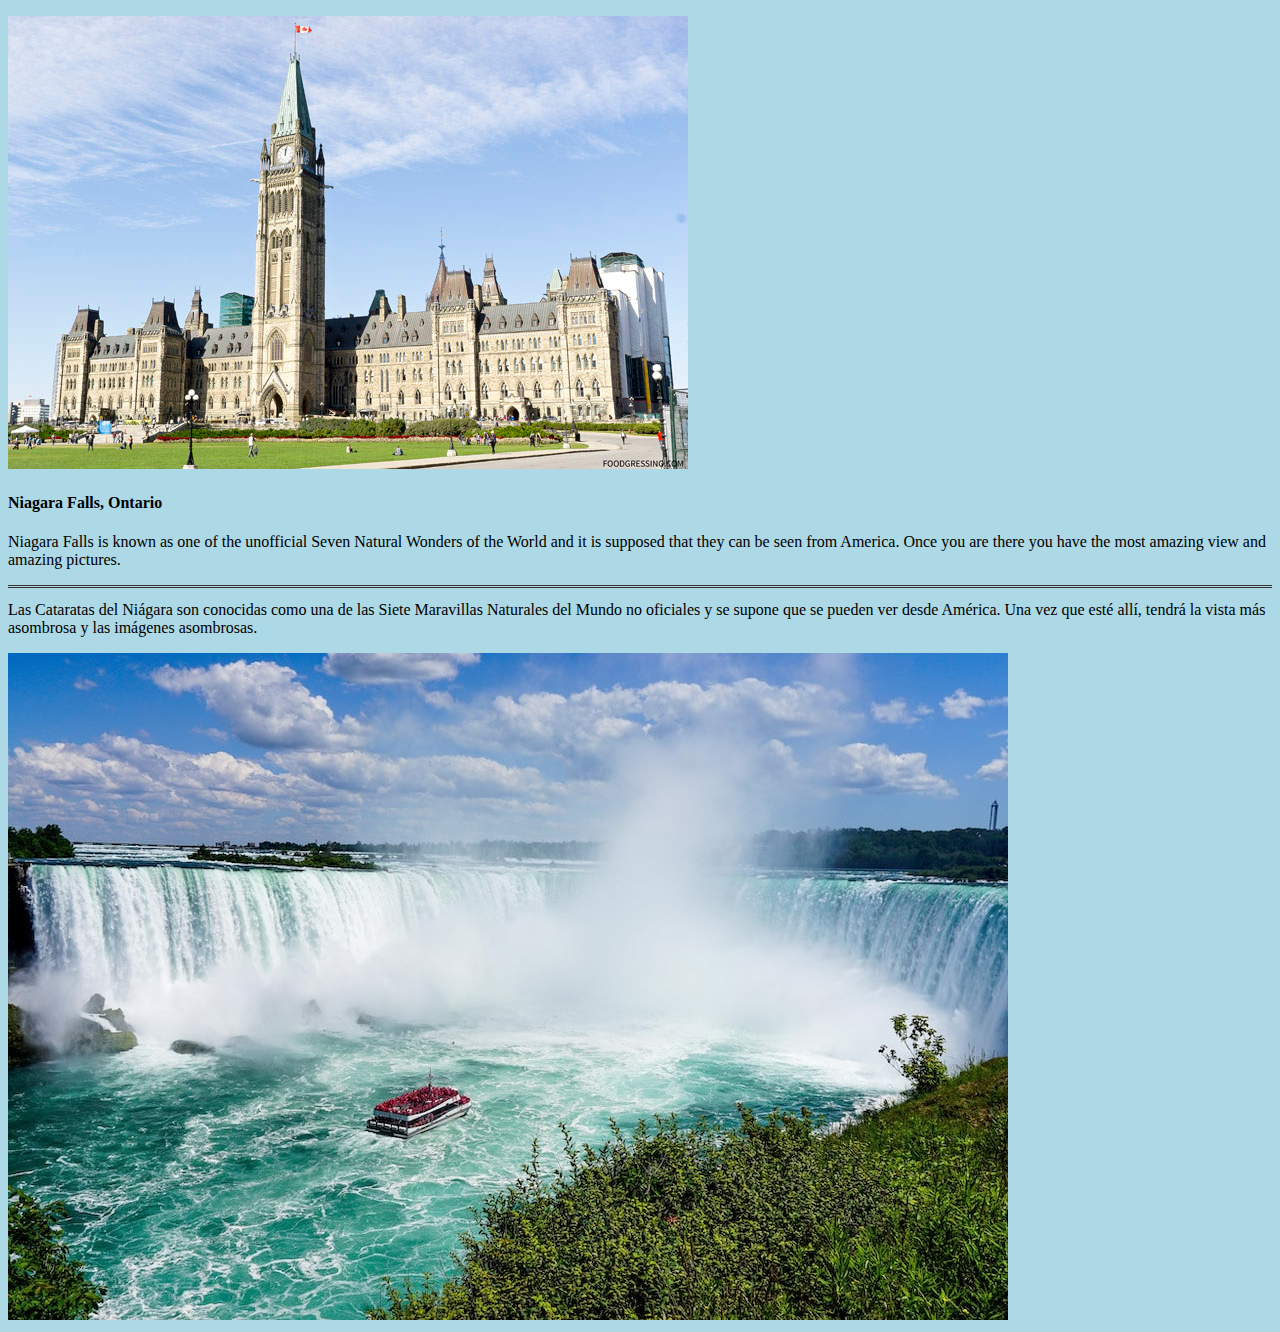
<file: page2.html>
<!DOCTYPE html>
<html lang="en">
<head>
    <meta charset="UTF-8">
    <link rel="stylesheet" href="style.css">
    <title>Canada | Page 2 | Geography</title>
</head>
<body>
<h1>
    Canada
</h1>
<h2>
    Page 2 | Geography
</h2>
<div id="floatLeft" class="vertical-menu">
    <a href="index.html" class="active">Home</a>
    <a href="page1.html">Culture</a>
    <a href="page2.html">Geography</a>
    <a href="page3.html">Travel</a>
    <a href="quiz.html">Quiz</a>
</div>
<br>
<h1>Canadian Culture</h1>


<h3>Neighbouring countries/oceans/ Fronteras y océanos con Canada:</h3>
<p>In the west, Canada is bordered by Alaska which is located in the USA, also is
    bordered by 12 US states of the continental United States in the south, Canada
    shares maritime borders with Greenland. Canada borders three oceans: the Pacific
    on the west, the Arctic to the north, and the Atlantic on the east.
<hr>
    En el oeste, Canadá tiene frontera con Alaska, que se encuentra en los EE. UU.
    También tiene frontera con 12 estados estadounidenses en el sur, Canadá comparte
    fronteras marítimas con Groenlandia. Canadá tiene frontera con tres océanos: el
    Pacífico al oeste, el Ártico al norte y el Atlántico al este.
</p>
<br>

<h3>Capital of the country/
    Capital del país:
</h3>
<p>
    The capital of Canada is Ottawa which is located in Ontario and it is considered to be
    the biggest city in the country.
<hr>
    La capital de Canadá es Ottawa la cual es localizada en Ontario, aparte es
    considerada ser la ciudad más grande del país.
</p>
<img src="image 3.webp" alt="Capital">
<br>

<h3>Number of states or regions the country has/
    Número de estados o regiones que tiene el país
</h3>
<p>
    Canada has a total of ten states: Alberta, British Columbia, Manitoba, New
    Brunswick, Newfoundland and Labrador, Nova Scotia, Ontario, Prince Edward
    Island, Quebec, and Saskatchewan. Canada also is divided in five different regions
    which are: The Atlantic Provinces, Central Canada, The Prairie Provinces, The West
    Coast and The Northern Territories.
<hr>
    Canadá tiene un total de diez estados: Alberta, Columbia Británica, Manitoba, Nuevo
    Brunswick, Terranova y Labrador, Nueva Escocia, Nunavut, Ontario, Isla del Príncipe
    Eduardo, Quebec, Saskatchewan. Canadá se divide en cinco diferentes regiones
    que son: Las provincias atlánticas, Canadá central, las provincias de las praderas, la
    costa oeste y los territorios del norte.
</p>
<img src="image%204.gif" alt="States/Regions">
<br>



<h3>
    3-4 Major metropolitan cities and characteristics/
    3-4 Principales ciudades metropolitanas y características:
</h3>
<h4>
    Toronto, Ontario
</h4>
<p>
    It is the capital of the province of Ontario, southeastern Canada. Is Canada’s
    largest city and a country leader in areas such as business, finances,
    technology, entertainment, culture and more. It has a large population of
    immigrants from all over the world, but not only that but also Toronto is
    considered as one of the most multicultural cities around the world. It is also
    known for having many skyscrapers and high-rise buildings.
    <hr>
    Es la capital de la provincia de Ontario, sureste de Canadá. Es la ciudad más
    grande de Canadá y un país líder en áreas como negocios, finanzas,
    tecnología, entretenimiento, cultura y más. Tiene una gran población de
    inmigrantes de todo el mundo, pero no solo eso, sino que también Toronto es
    considerada como una de las ciudades más multiculturales del mundo.
    También es conocido por sus numerosos rascacielos y edificios de gran
    altura.
</p>
<img src="image%208.jpg">
<br>
<h4>Montréal, Quebec</h4>
<p>
    Is a Quebec province, southeastern Canada. Montreal has lots of advantages
    in its development as a transportation, manufacturing, and financial centre
    compared to other many places. From 1867, Montreal used to be the largest
    metropolitan centre in the country until it was overtaken by Toronto in the
    1970s.
  <hr>
    Es una provincia de Quebec, sureste de Canadá. Montreal tiene muchas
    ventajas en su desarrollo como centro financiero, de transporte y de
    fabricación en comparación con otros muchos lugares. Desde 1867, Montreal
    solía ser el centro metropolitano más grande del país hasta que fue superado
    por Toronto en la década de 1970.
</p>
<img src="image%209.jpg"
<br>
<h4>Vancouver, British Columbia</h4>
<p>
    Is a city, southwestern British Columbia, Canada. Vancouver is Canada's
    primary hub for trade with Asia. Vancouver ́s international connections have
    an important role since they've made it an important financial centre, it is
    Canada's main business hub for trade with Asia and the Pacific Rim.
  <hr>
    Es una ciudad, al suroeste de la Columbia Británica, Canadá. Vancouver es
    el principal centro comercial de Canadá con Asia. Las conexiones
    internacionales de Vancouver tienen un papel importante ya que la han
    convertido en un importante centro financiero, es el principal centro comercial
    de Canadá para el comercio con Asia y la Cuenca del Pacífico.
</p>
<img src="image%2010.jpg">
<br>
<h3>4 landmarks you should visit and why/
    Lugares que debes visitar y por que:</h3>
<h4>CN Tower, Toronto</h4>
<p>It is a communication tower with an antenna that reaches over 1,800-feet
    high, this is considered to be the tallest free-standing structure in the world
    and probably the most famous man-made building in Canada.
   <hr>
    Es una torre de comunicación con una antena que alcanza más de 1.800 pies
    de altura, esta se considera la estructura independiente más alta del mundo y
    probablemente el edificio artificial más famoso de Canadá.
</p>
<img src="image%2011.jpg"
<br>
<h4>
    The Banff National Park, Alberta
</h4>
<p>
    It's an incredible landmark that should definitely not be missed if you visit
    Alberta, Canada. It has surreally coloured lakes, majestic mountains and
    endless outdoor adventures like cycling, hiking, fishing, hunting, mountain

    climbing, etc. It is Incredible outdoor recreation that is available in all four
    seasons.
  <hr>
    Es un hito increíble que definitivamente no debe perderse si visita Alberta,
    Canadá. Tiene lagos de colores surrealistas, montañas majestuosas y un
    sinfín de aventuras al aire libre como ciclismo, senderismo, pesca, caza,
    montañismo, etc. Es una recreación al aire libre increíble que está disponible
    en las cuatro estaciones.
</p>
<img src="image%2012.jpg">
<br>
<h4>
    Parliament Hill, Ontario
</h4>
<p>
    It is Canada’s famous parliament buildings that are located in the nation’s
    capital of Ottawa in Ontario. Is the home to Canada's federal government but
    not only that but also is the heart of their nation. Inside of the buildings you
    are able to learn about the country’s history which is very interesting.
<hr>
    Se trata de los famosos edificios del parlamento de Canadá que se
    encuentran en la capital de la nación, Ottawa, en Ontario. Es el hogar del
    gobierno federal de Canadá, pero no solo eso, sino que también es el
    corazón de su nación. Dentro de los edificios puedes aprender sobre la
    historia del país, lo cual es muy interesante.
</p>
<img src="image%2013.jpg">
<br>
<h4>
    Niagara Falls, Ontario
</h4>
<p>
    Niagara Falls is known as one of the unofficial Seven Natural Wonders of the
    World and it is supposed that they can be seen from America. Once you are
    there you have the most amazing view and amazing pictures.
   <hr>
    Las Cataratas del Niágara son conocidas como una de las Siete Maravillas
    Naturales del Mundo no oficiales y se supone que se pueden ver desde
    América. Una vez que esté allí, tendrá la vista más asombrosa y las
    imágenes asombrosas.
</p>
<img src="image%2014.jpg">


</body>
</html>
</file>
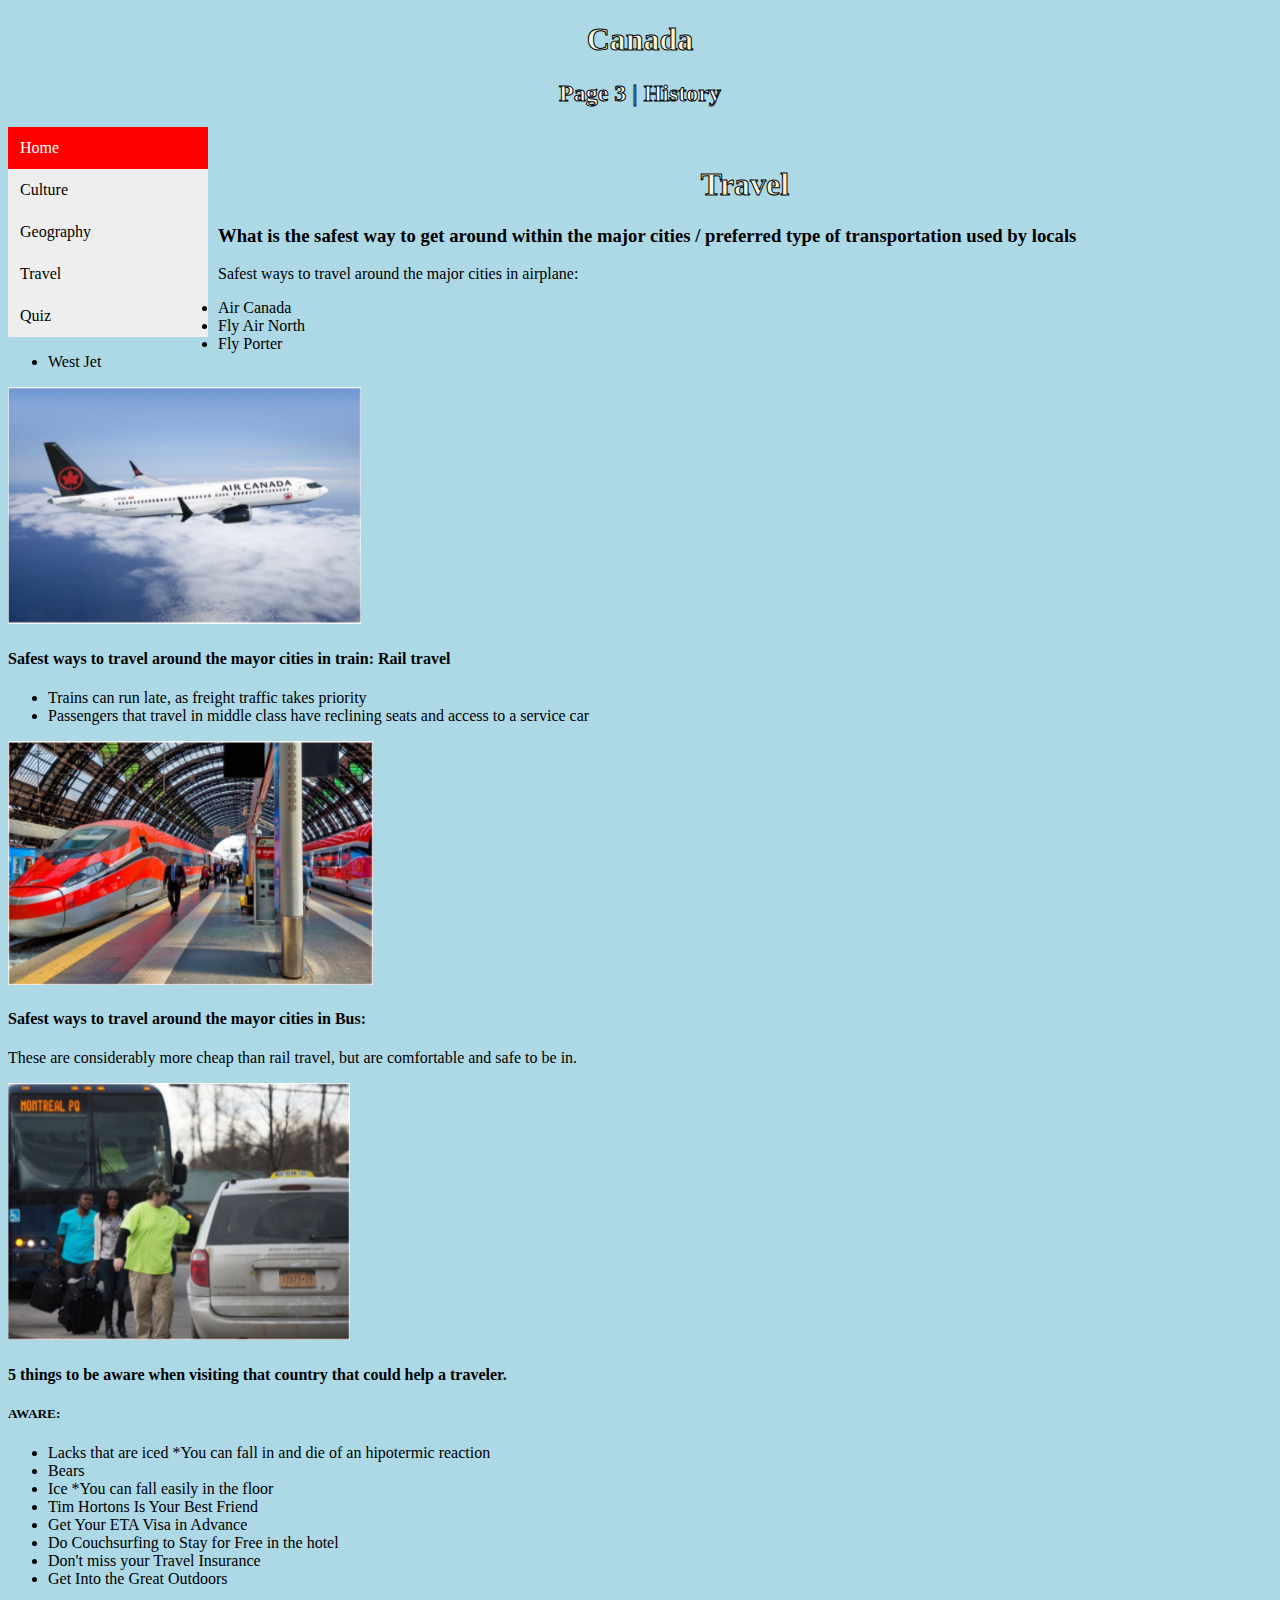
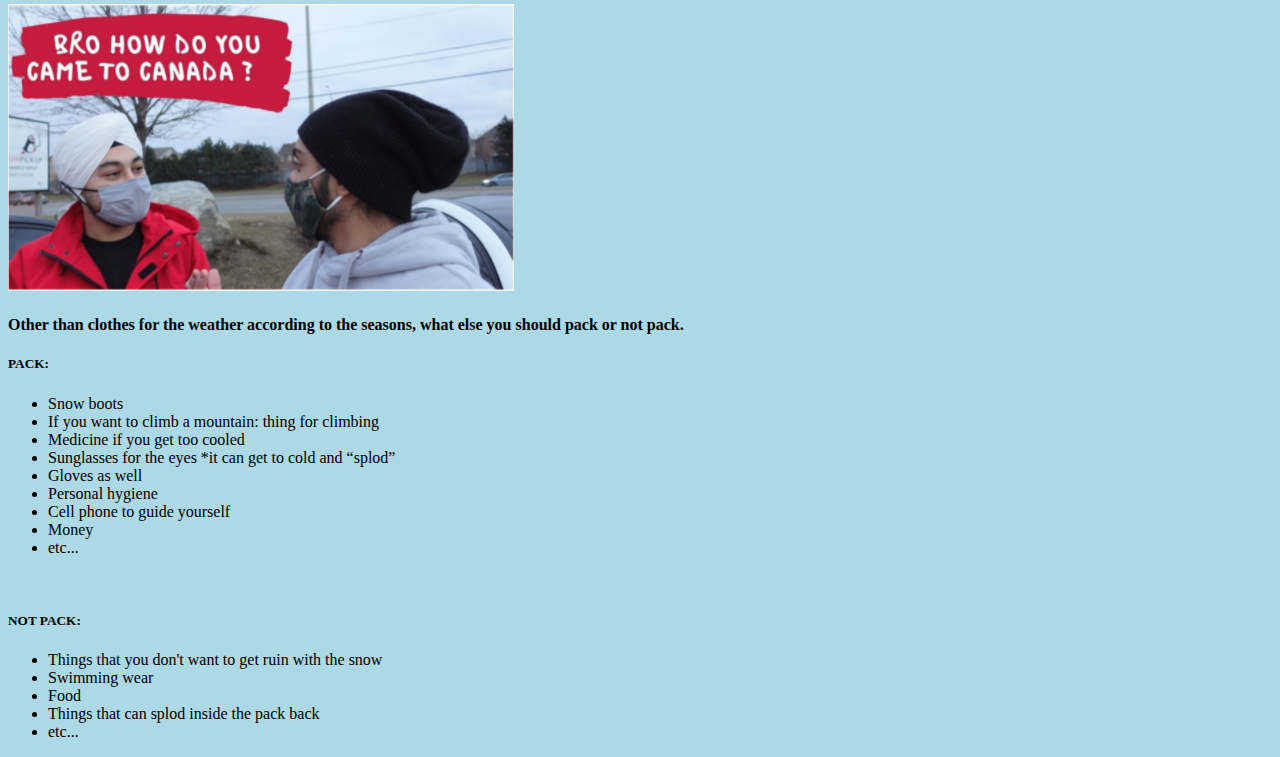
<file: page3.html>
<!DOCTYPE html>
<html lang="en">
<head>
    <meta charset="UTF-8">
    <link rel="stylesheet" href="style.css">
    <title>Canada | Page 3 | History</title>
</head>
<body>
<h1>
    Canada
</h1>
<h2>
    Page 3 | History
</h2>
<div id="floatLeft" class="vertical-menu">
    <a href="index.html" class="active">Home</a>
    <a href="page1.html">Culture</a>
    <a href="page2.html">Geography</a>
    <a href="page3.html">Travel</a>
    <a href="quiz.html">Quiz</a>
</div>
<br>
<h1>Travel</h1>

<h3>What is the safest way to get around within the major cities / preferred type of
    transportation used by locals</h3>
<p>Safest ways to travel around the major cities in airplane:
<ul>
    <li>Air Canada</li>
    <li>Fly Air North</li>
    <li>Fly Porter</li>
    <li>West Jet</li>
</ul>
<img src="image%2021.png">
<br>
<h4>Safest ways to travel around the mayor cities in train:
    Rail travel</h4>
<p>
    <ul>
    <li> Trains can run late, as freight traffic takes priority</li>
    <li>Passengers that travel in middle class have reclining seats and access to a
    service car</li>
</ul>
</p>
<img src="image%2022.png">
<br>
<h4>Safest ways to travel around the mayor cities in Bus:</h4>
<p>These are considerably more cheap than rail travel, but are comfortable and safe to
    be in.
</p>
<img src="image%2023.png">
<br>
<h4>5 things to be aware when visiting that country that could help a traveler.</h4>
<p>
<h5>AWARE:</h5>
<ul>
    <li>Lacks that are iced *You can fall in and die of an hipotermic reaction
    <li>Bears
    <li>Ice *You can fall easily in the floor
    <li>Tim Hortons Is Your Best Friend
    <li>Get Your ETA Visa in Advance
    <li>Do Couchsurfing to Stay for Free in the hotel
    <li>Don't miss your Travel Insurance
    <li>Get Into the Great Outdoors
</ul>
</p>
<img src="image%2024.png">
<h4>Other than clothes for the weather according to the seasons, what else you
    should pack or not pack.</h4>
<p>
    <h5>PACK:</h5>
<ul>
<li>Snow boots</li>
<li>If you want to climb a mountain: thing for climbing</li>
<li>Medicine if you get too cooled</li>
<li>Sunglasses for the eyes *it can get to cold and “splod”</li>
<li>Gloves as well</li>
<li>Personal hygiene</li>
<li>Cell phone to guide yourself</li>
<li>Money</li>
<li>etc...</li>
</ul>
</p>
<br>
<p>
<h5>NOT PACK:</h5>
<ul>
    <li>Things that you don't want to get ruin with the snow</li>
    <li>Swimming wear</li>
    <li>Food</li>
    <li>Things that can splod inside the pack back</li>
    <li> etc...</li>
</ul>
</p>



</body>
</html>
</file>
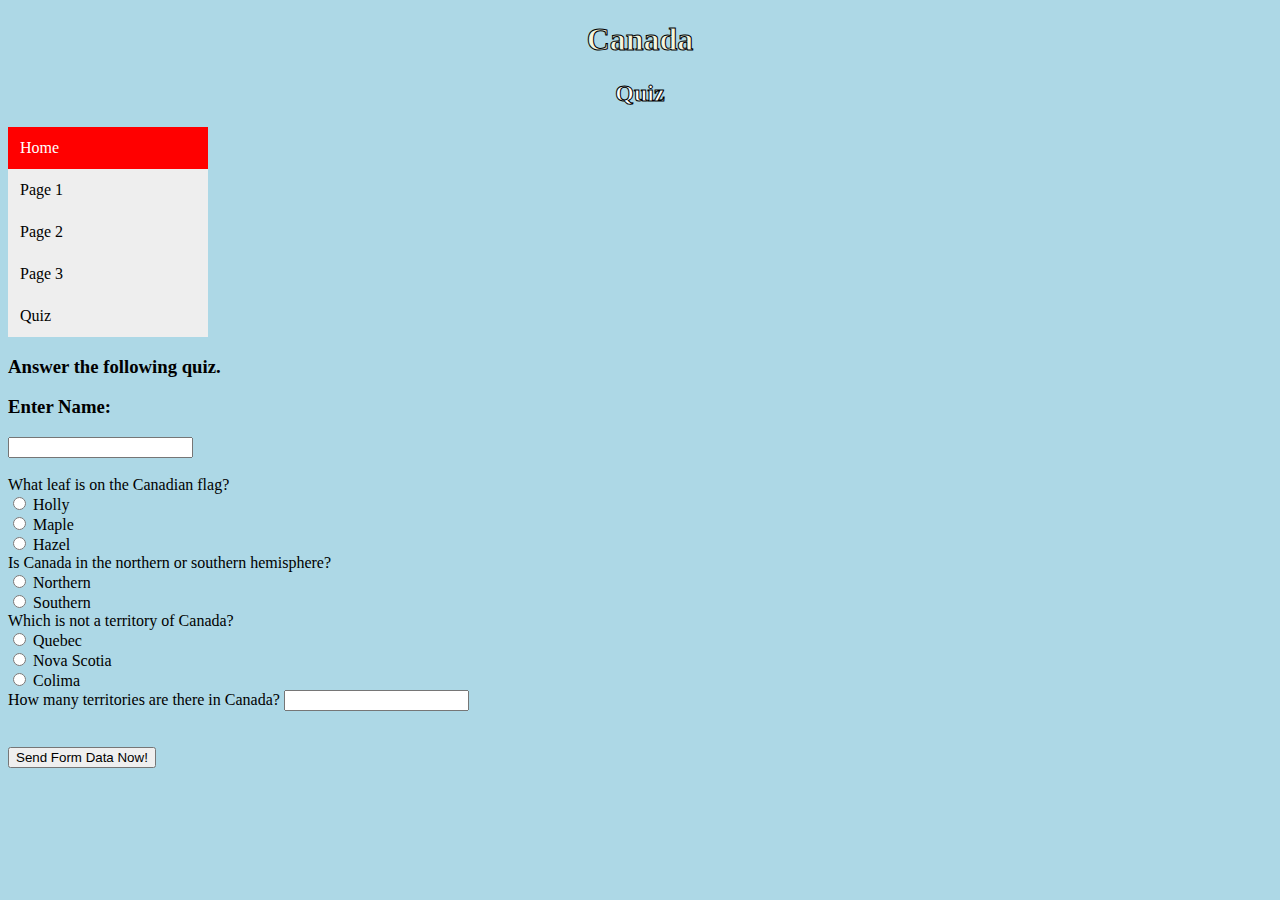
<file: quiz.html>
<!DOCTYPE html>
<html lang="en">
<head>
    <meta charset="UTF-8">
    <link rel="stylesheet" href="style.css">
    <title>Canada | Quiz</title>
    <script src="https://ajax.googleapis.com/ajax/libs/jquery/3.3.1/jquery.min.js"></script>
    <script>
        $(init);
        function init(){
            $("#doIt").click(createQuiz);
        }

        function createQuiz(){
            var q1;
            var q2;
            var animal;

            q1 = prompt("What leaf is on the Canadian flag?");
            q2 = prompt("Name one Canadian territory.");
            animal = prompt("Enter an animal");

            $(".handwritten").css("font-size","40px");
            var story = "The " + adjective1 + " man rode a " + adjective2 + " " + animal + " into town.";
            var paraElement = $("#storyText")
            paraElement.html(story)
        }


    </script>
</head>
<body>
<h1>
    Canada
</h1>
<h2>
    Quiz
</h2>
<div class="vertical-menu">
    <a href="index.html" class="active">Home</a>
    <a href="page1.html">Page 1</a>
    <a href="page2.html">Page 2</a>
    <a href="page3.html">Page 3</a>
    <a href="quiz.html">Quiz</a>
</div>
<h3>
    Answer the following quiz.
</h3>

<form onsubmit="return results();">
    <h3>Enter Name:</h3>
    <input id="name" type="text" name="name"/><br/><br/>

    <label>What leaf is on the Canadian flag?</label><br/>
    <input id="leaf1" type="radio" name="poll1" value="Holly" /> Holly <br/>
    <input id="leaf2" type="radio" name="poll1" value="Maple" /> Maple <br/>
    <input id="leaf3" type="radio" name="poll1" value="Hazel" /> Hazel <br/>

    <label>Is Canada in the northern or southern hemisphere?</label><br/>
    <input id="northern" type="radio" name="poll2" value="Northern" /> Northern <br/>
    <input id="southern" type="radio" name="poll2" value="Southern" /> Southern <br/>

    <label>Which is not a territory of Canada?</label><br/>
    <input id="territory1" type="radio" name="poll3" value="Quebec" /> Quebec <br/>
    <input id="territory2" type="radio" name="poll3" value="Nova Scotia" /> Nova Scotia <br/>
    <input id="territory3" type="radio" name="poll3" value="Colima" /> Colima <br/>

    <label>How many territories are there in Canada?</label>
    <input id="territories" type="text" name="territories"/><br/><br/>

    <br/>
    <input id="submit" type="submit" value="Send Form Data Now!" />

</form>

<script>
    function results(){
        var score = 0;
        var name = document.getElementById('name').value;

        if (document.getElementById('leaf1').checked){
            poll1 = document.getElementById('leaf1').value + " - This is incorrect";
        } else if (document.getElementById('leaf2').checked){
            poll1 = document.getElementById('leaf2').value + " - This is correct";
            score += 1;
        } else if (document.getElementById('leaf3').checked){
            poll1 = document.getElementById('leaf3').value + " - This is incorrect";
        }

        if (document.getElementById('northern').checked){
            poll2 = document.getElementById('northern').value + " - This is correct";
            score += 1;
        } else if (document.getElementById('southern').checked){
            poll2 = document.getElementById('southern').value + " - This is incorrect";
        }

        if (document.getElementById('territory1').checked){
            poll3 = document.getElementById('territory1').value + " - This is incorrect";
        } else if (document.getElementById('territory2').checked){
            poll3 = document.getElementById('territory2').value + " - This is incorrect";
        } else if (document.getElementById('territory3').checked){
            poll3 = document.getElementById('territory3').value + " - This is correct";
            score += 1;
        }

        var territories = document.getElementById('territories').value;
        if (territories == 13){
            territories = territories + " - This is correct";
            score += 1;
        } else {
            territories = territories + " - This is incorrect";
        }

        document.write("Hello " + name + "<br/>");
        document.write(poll1 + "<br/>");
        document.write(poll2 + "<br/>");
        document.write(poll3 + "<br/>");
        document.write(territories + "<br/>");
        document.write("You scored " + score + "/4.");
    }
</script>



</body>
</html>
</file>
<file: style.css>
.vertical-menu {
    width: 200px; /* Set a width if you like */
    margin-right: 10px;
}

.vertical-menu a {
    background-color: #eee; /* Grey background color */
    color: black; /* Black text color */
    display: block; /* Make the links appear below each other */
    padding: 12px; /* Add some padding */
    text-decoration: none; /* Remove underline from links */
}

.vertical-menu a:hover {
    background-color: white; /* Dark grey background on mouse-over */
}

.vertical-menu a.active {
    background-color: red; /* Add a green color to the "active/current" link */
    color: white;
}

/*body{*/
/*    background-image: url('Flag_of_Canada.svg');*/
/*    background-repeat: no-repeat;*/
/*    background-position: center;*/
/*    background-size: cover;*/
/*}*/
body{
    background-color: lightblue;
}

h1{
    text-align: Center;
    color: beige;
    -webkit-text-stroke: 1px black;
    font-weight: 900;
}
h2{
    text-align: center;
    color: white;
    -webkit-text-stroke: 1px black;
}
button{
    background-color: red;
}
#floatRight{
    float: right;
}

#floatLeft{
    float: left;
}
hr {
    border: none;
    border-top: 3px double #333;
    color: #ffffff;
    overflow: visible;
    text-align: center;
    height: 5px;
}
</file>
